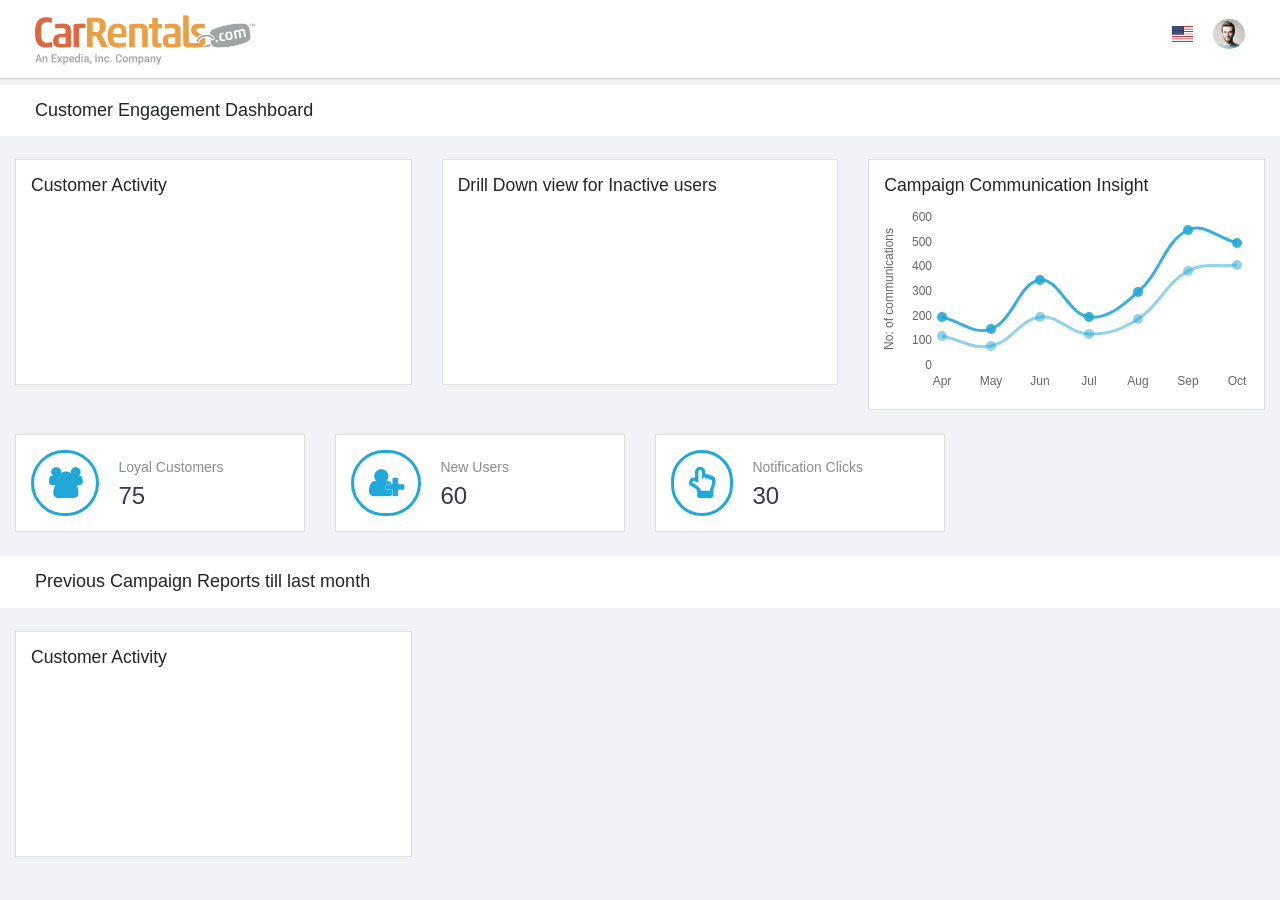
<file: index.html>
<!doctype html>
<!--[if lt IE 7]>      <html class="no-js lt-ie9 lt-ie8 lt-ie7" lang=""> <![endif]-->
<!--[if IE 7]>         <html class="no-js lt-ie9 lt-ie8" lang=""> <![endif]-->
<!--[if IE 8]>         <html class="no-js lt-ie9" lang=""> <![endif]-->
<!--[if gt IE 8]><!--> <html class="no-js" lang=""> <!--<![endif]-->
<head>
    <meta charset="utf-8">
    <meta http-equiv="X-UA-Compatible" content="IE=edge">
    <title>Customer Engagement Dashboard</title>
    <meta name="description" content="Customer Retention - HTML5 Admin Template">
    <meta name="viewport" content="width=device-width, initial-scale=1">

    <link rel="apple-touch-icon" href="apple-icon.png">
    <link rel="shortcut icon" href="favicon.ico">

    <link rel="stylesheet" href="assets/css/normalize.css">
    <link rel="stylesheet" href="assets/css/bootstrap.min.css">
    <link rel="stylesheet" href="assets/css/font-awesome.min.css">
    <link rel="stylesheet" href="assets/css/themify-icons.css">
    <link rel="stylesheet" href="assets/css/flag-icon.min.css">
    <link rel="stylesheet" href="assets/css/cs-skin-elastic.css">
    <!-- <link rel="stylesheet" href="assets/css/bootstrap-select.less"> -->
    <link rel="stylesheet" href="assets/scss/style.css">

    <link href='https://fonts.googleapis.com/css?family=Open+Sans:400,600,700,800' rel='stylesheet' type='text/css'>

    <!-- <script type="text/javascript" src="https://cdn.jsdelivr.net/html5shiv/3.7.3/html5shiv.min.js"></script> -->

</head>
<body>
        <!-- Left Panel -->

    <aside id="left-panel" class="left-panel" style="display: none;">
        <nav class="navbar navbar-expand-sm navbar-default">

            <div class="navbar-header">
                <button class="navbar-toggler" type="button" data-toggle="collapse" data-target="#main-menu" aria-controls="main-menu" aria-expanded="false" aria-label="Toggle navigation">
                    <i class="fa fa-bars"></i>
                </button>
                <a class="navbar-brand" href="./"><img src="images/logo.png" alt="Logo"></a>
                <a class="navbar-brand hidden" href="./"><img src="images/logo2.png" alt="Logo"></a>
            </div>

            <div id="main-menu" class="main-menu collapse navbar-collapse">
                <ul class="nav navbar-nav">
                    <li>
                        <a href="index.html"> <i class="menu-icon fa fa-dashboard"></i>Customer Engagement Dashboard </a>
                    </li>
                    <li>
                        <a href="campaign.html"><i class="menu-icon ti-email"></i> Campaign</a>
                    </li>
                </ul>
            </div><!-- /.navbar-collapse -->
        </nav>
    </aside><!-- /#left-panel -->

    <!-- Left Panel -->

    <!-- Right Panel -->

    <div id="right-panel" class="right-panel">

        <!-- Header-->
        <header id="header" class="header">

            <div class="header-menu">

                <div class="col-sm-7">
                    <div class="header-left">
                        <a class="" href="./"><img src="images/cr-logo-571ebd53ad3f7f5a66f25d8dfbd4c9707387a277bc5df0ae1a150627d643515d.png" width=220 alt="Logo"></a>
                    </div>
                </div>

                <div class="col-sm-5">
                    <div class="user-area dropdown float-right">
                        <a href="#" class="dropdown-toggle" data-toggle="dropdown" aria-haspopup="true" aria-expanded="false">
                            <img class="user-avatar rounded-circle" src="images/admin.jpg" alt="User Avatar">
                        </a>

                        <div class="user-menu dropdown-menu">
                                <a class="nav-link" href="#"><i class="fa fa- user"></i>My Profile</a>

                                <a class="nav-link" href="#"><i class="fa fa- user"></i>Notifications <span class="count">13</span></a>

                                <a class="nav-link" href="#"><i class="fa fa -cog"></i>Settings</a>

                                <a class="nav-link" href="#"><i class="fa fa-power -off"></i>Logout</a>
                        </div>
                    </div>

                    <div class="language-select dropdown" id="language-select">
                        <a class="dropdown-toggle" href="#" data-toggle="dropdown"  id="language" aria-haspopup="true" aria-expanded="true">
                            <i class="flag-icon flag-icon-us"></i>
                        </a>
                        <div class="dropdown-menu" aria-labelledby="language" >
                            <div class="dropdown-item">
                                <span class="flag-icon flag-icon-fr"></span>
                            </div>
                            <div class="dropdown-item">
                                <i class="flag-icon flag-icon-es"></i>
                            </div>
                            <div class="dropdown-item">
                                <i class="flag-icon flag-icon-us"></i>
                            </div>
                            <div class="dropdown-item">
                                <i class="flag-icon flag-icon-it"></i>
                            </div>
                        </div>
                    </div>

                </div>
            </div>

        </header><!-- /header -->
        <!-- Header-->

        <div class="breadcrumbs">
            <div class="col-sm-4">
                <div class="page-header float-left">
                    <div class="page-title">
                        <h1>Customer Engagement Dashboard</h1>
                    </div>
                </div>
            </div>
            <div class="col-sm-8" style="display: none;">
                <div class="page-header float-right">
                    <div class="page-title">
                        <ol class="breadcrumb text-right">
                            <li><a href="#">Dashboard</a></li>
                            <li><a href="#">Charts</a></li>
                            <li class="active">Chartjs</li>
                        </ol>
                    </div>
                </div>
            </div>
        </div>

        <div class="content mt-3">
            <div class="animated fadeIn">
                <div class="row">

                    <div class="col-lg-4">
                        <div class="card">
                            <div class="card-body">
                                <h4 class="mb-3">Customer Activity </h4>
                                <canvas id="pieChart"></canvas>
                            </div>
                        </div>
                    </div>

                    <div class="col-lg-4">
                        <div class="card">
                            <div class="card-body">
                                <h4 class="mb-3">Drill Down view for Inactive users </h4>
                                <canvas id="doughutChart" data-toggle="popover" data-container="body"></canvas>
                            </div>
                        </div>
                    </div>
                    
                    <div class="col-lg-4">
                        <div class="card">
                            <div class="card-body">
                                <h4 class="mb-3">Campaign Communication Insight </h4>
                                <canvas id="lineChart"></canvas>
                            </div>
                        </div>
                    </div>

                    <div class="col-sm-3 col-lg-3">
                        <div class="card">
                            <div class="card-body">
                                <div class="stat-widget-one">
                                    <div class="stat-icon dib"><i class="fa fa-users" style="color: #20a8d8;"></i></div>
                                    <div class="stat-content dib">
                                        <div class="stat-text">Loyal Customers</div>
                                        <div class="stat-digit" ><span class="count" id="loyalCustomerCount">75</span></div>
                                    </div>
                                </div>
                            </div>
                        </div>
                    </div>

                    <div class="col-sm-3 col-lg-3">
                        <div class="card">
                            <div class="card-body">
                                <div class="stat-widget-one">
                                    <div class="stat-icon dib"><i class="fa fa-user-plus" style="color: #20a8d8;"></i></div>
                                    <div class="stat-content dib">
                                        <div class="stat-text">New Users</div>
                                        <div class="stat-digit" id="newUserCount"><span class="count">60</span></div>
                                    </div>
                                </div>
                            </div>
                        </div>
                    </div>

                    <div class="col-sm-3 col-lg-3">
                            <div class="card">
                                <div class="card-body">
                                    <div class="stat-widget-one">
                                        <div class="stat-icon dib"><i class="fa fa-hand-o-up" style="color: #20a8d8;"></i></div>
                                        <div class="stat-content dib">
                                            <div class="stat-text">Notification Clicks</div>
                                            <div class="stat-digit" id="newUserCount"><span class="count">30</span></div>
                                        </div>
                                    </div>
                                </div>
                            </div>
                        </div>

                </div>

            </div><!-- .animated -->
        </div><!-- .content -->

        <div class="breadcrumbs">
            <div class="col-sm-6">
                <div class="page-header float-left">
                    <div class="page-title">
                        <h1>Previous Campaign Reports till last month</h1>
                    </div>
                </div>
            </div>
        </div>
        
        <div class="content mt-3">
            <div class="animated fadeIn">
                <div class="row">
                    
                    <div class="col-lg-4">
                        <div class="card">
                            <div class="card-body">
                                <h4 class="mb-3">Customer Activity </h4>
                                <canvas id="pieChartForCampaignResult"></canvas>
                            </div>
                        </div>
                    </div>

                    <div class="col-lg-4 singel-bar-chart-wrapper">
                        <div class="card">
                            <div class="card-body" id="drillDownGraph">
                                <h4 class="mb-3">Detailed Result </h4>
                                <canvas id="singelBarChart"></canvas>
                            </div>
                        </div>
                    </div>

                </div>
            </div><!-- .animated -->
        </div><!-- .content -->


    </div><!-- /#right-panel -->

    <!-- Right Panel -->


    <script src="assets/js/vendor/jquery-2.1.4.min.js"></script>
    <script src="assets/js/popper.min.js"></script>
    <script src="assets/js/plugins.js"></script>
    <script src="assets/js/main.js"></script>
        <!--  Chart js -->
    <script src="assets/js/lib/chart-js/Chart.bundle.js"></script>
    <script src="assets/js/lib/chart-js/chartjs-init.js"></script>
    <!-- <script src="assets/js/widgets.js"></script> -->

</body>
</html>
</file>
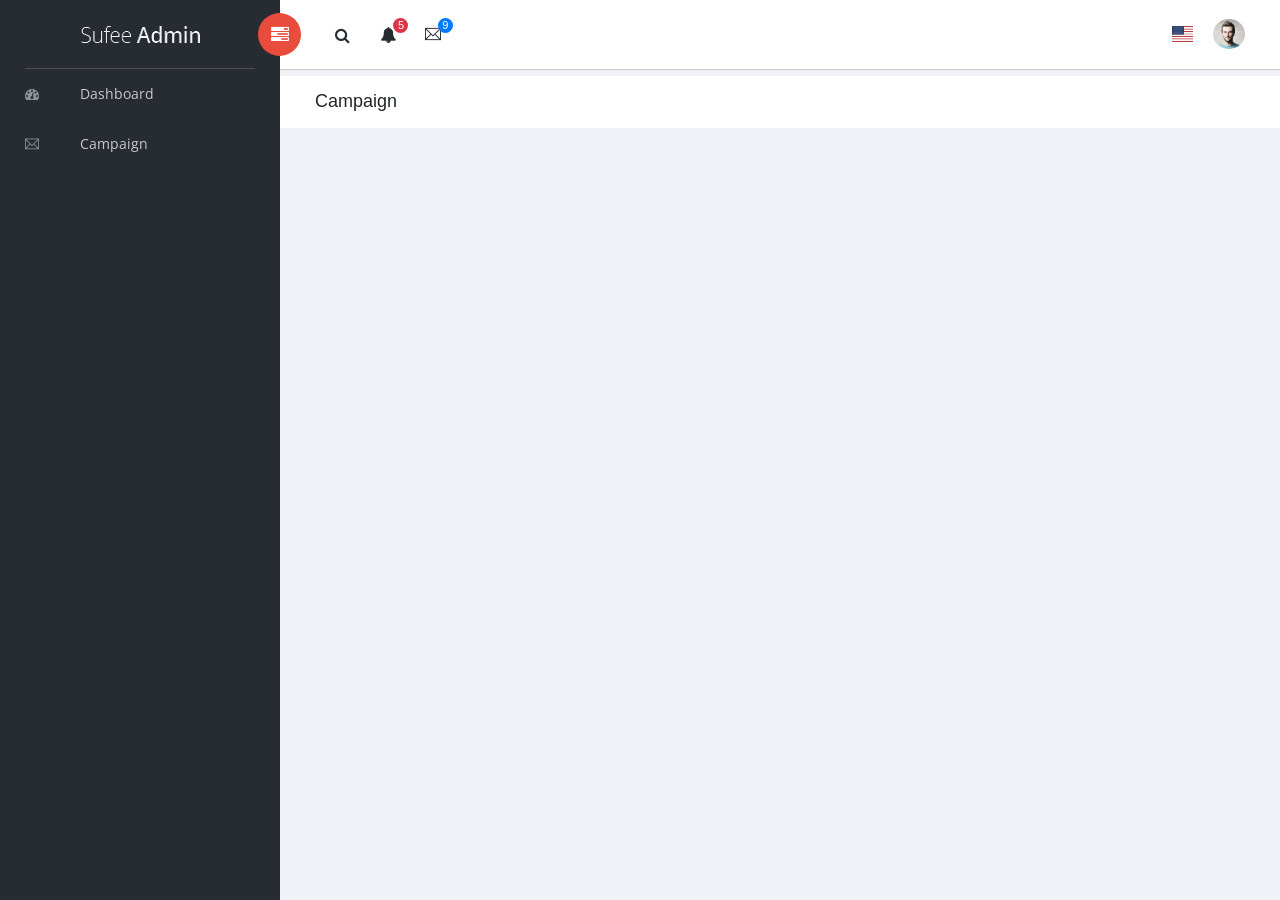
<file: campaign.html>
<!doctype html>
<!--[if lt IE 7]>      <html class="no-js lt-ie9 lt-ie8 lt-ie7" lang=""> <![endif]-->
<!--[if IE 7]>         <html class="no-js lt-ie9 lt-ie8" lang=""> <![endif]-->
<!--[if IE 8]>         <html class="no-js lt-ie9" lang=""> <![endif]-->
<!--[if gt IE 8]><!--> <html class="no-js" lang=""> <!--<![endif]-->
<head>
    <meta charset="utf-8">
    <meta http-equiv="X-UA-Compatible" content="IE=edge">
    <title>Customer Retention Dashboard</title>
    <meta name="description" content="Customer Retention - HTML5 Admin Template">
    <meta name="viewport" content="width=device-width, initial-scale=1">

    <link rel="apple-touch-icon" href="apple-icon.png">
    <link rel="shortcut icon" href="favicon.ico">

    <link rel="stylesheet" href="assets/css/normalize.css">
    <link rel="stylesheet" href="assets/css/bootstrap.min.css">
    <link rel="stylesheet" href="assets/css/font-awesome.min.css">
    <link rel="stylesheet" href="assets/css/themify-icons.css">
    <link rel="stylesheet" href="assets/css/flag-icon.min.css">
    <link rel="stylesheet" href="assets/css/cs-skin-elastic.css">
    <!-- <link rel="stylesheet" href="assets/css/bootstrap-select.less"> -->
    <link rel="stylesheet" href="assets/scss/style.css">

    <link href='https://fonts.googleapis.com/css?family=Open+Sans:400,600,700,800' rel='stylesheet' type='text/css'>

    <!-- <script type="text/javascript" src="https://cdn.jsdelivr.net/html5shiv/3.7.3/html5shiv.min.js"></script> -->

</head>
<body>
        <!-- Left Panel -->

    <aside id="left-panel" class="left-panel">
        <nav class="navbar navbar-expand-sm navbar-default">

            <div class="navbar-header">
                <button class="navbar-toggler" type="button" data-toggle="collapse" data-target="#main-menu" aria-controls="main-menu" aria-expanded="false" aria-label="Toggle navigation">
                    <i class="fa fa-bars"></i>
                </button>
                <a class="navbar-brand" href="./"><img src="images/logo.png" alt="Logo"></a>
                <a class="navbar-brand hidden" href="./"><img src="images/logo2.png" alt="Logo"></a>
            </div>

            <div id="main-menu" class="main-menu collapse navbar-collapse">
                <ul class="nav navbar-nav">
                    <li>
                        <a href="index.html"> <i class="menu-icon fa fa-dashboard"></i>Dashboard </a>
                    </li>
                    <li>
                        <a href="campaign.html"><i class="menu-icon ti-email"></i> Campaign</a>
                    </li>
                </ul>
            </div><!-- /.navbar-collapse -->
        </nav>
    </aside><!-- /#left-panel -->

    <!-- Left Panel -->

    <!-- Right Panel -->

    <div id="right-panel" class="right-panel">

        <!-- Header-->
        <header id="header" class="header">

            <div class="header-menu">

                <div class="col-sm-7">
                    <a id="menuToggle" class="menutoggle pull-left"><i class="fa fa fa-tasks"></i></a>
                    <div class="header-left">
                        <button class="search-trigger"><i class="fa fa-search"></i></button>
                        <div class="form-inline">
                            <form class="search-form">
                                <input class="form-control mr-sm-2" type="text" placeholder="Search ..." aria-label="Search">
                                <button class="search-close" type="submit"><i class="fa fa-close"></i></button>
                            </form>
                        </div>

                        <div class="dropdown for-notification">
                          <button class="btn btn-secondary dropdown-toggle" type="button" id="notification" data-toggle="dropdown" aria-haspopup="true" aria-expanded="false">
                            <i class="fa fa-bell"></i>
                            <span class="count bg-danger">5</span>
                          </button>
                          <div class="dropdown-menu" aria-labelledby="notification">
                            <p class="red">You have 3 Notification</p>
                            <a class="dropdown-item media bg-flat-color-1" href="#">
                                <i class="fa fa-check"></i>
                                <p>Server #1 overloaded.</p>
                            </a>
                            <a class="dropdown-item media bg-flat-color-4" href="#">
                                <i class="fa fa-info"></i>
                                <p>Server #2 overloaded.</p>
                            </a>
                            <a class="dropdown-item media bg-flat-color-5" href="#">
                                <i class="fa fa-warning"></i>
                                <p>Server #3 overloaded.</p>
                            </a>
                          </div>
                        </div>

                        <div class="dropdown for-message">
                          <button class="btn btn-secondary dropdown-toggle" type="button"
                                id="message"
                                data-toggle="dropdown" aria-haspopup="true" aria-expanded="false">
                            <i class="ti-email"></i>
                            <span class="count bg-primary">9</span>
                          </button>
                          <div class="dropdown-menu" aria-labelledby="message">
                            <p class="red">You have 4 Mails</p>
                            <a class="dropdown-item media bg-flat-color-1" href="#">
                                <span class="photo media-left"><img alt="avatar" src="images/avatar/1.jpg"></span>
                                <span class="message media-body">
                                    <span class="name float-left">Jonathan Smith</span>
                                    <span class="time float-right">Just now</span>
                                        <p>Hello, this is an example msg</p>
                                </span>
                            </a>
                            <a class="dropdown-item media bg-flat-color-4" href="#">
                                <span class="photo media-left"><img alt="avatar" src="images/avatar/2.jpg"></span>
                                <span class="message media-body">
                                    <span class="name float-left">Jack Sanders</span>
                                    <span class="time float-right">5 minutes ago</span>
                                        <p>Lorem ipsum dolor sit amet, consectetur</p>
                                </span>
                            </a>
                            <a class="dropdown-item media bg-flat-color-5" href="#">
                                <span class="photo media-left"><img alt="avatar" src="images/avatar/3.jpg"></span>
                                <span class="message media-body">
                                    <span class="name float-left">Cheryl Wheeler</span>
                                    <span class="time float-right">10 minutes ago</span>
                                        <p>Hello, this is an example msg</p>
                                </span>
                            </a>
                            <a class="dropdown-item media bg-flat-color-3" href="#">
                                <span class="photo media-left"><img alt="avatar" src="images/avatar/4.jpg"></span>
                                <span class="message media-body">
                                    <span class="name float-left">Rachel Santos</span>
                                    <span class="time float-right">15 minutes ago</span>
                                        <p>Lorem ipsum dolor sit amet, consectetur</p>
                                </span>
                            </a>
                          </div>
                        </div>
                    </div>
                </div>

                <div class="col-sm-5">
                    <div class="user-area dropdown float-right">
                        <a href="#" class="dropdown-toggle" data-toggle="dropdown" aria-haspopup="true" aria-expanded="false">
                            <img class="user-avatar rounded-circle" src="images/admin.jpg" alt="User Avatar">
                        </a>

                        <div class="user-menu dropdown-menu">
                                <a class="nav-link" href="#"><i class="fa fa- user"></i>My Profile</a>

                                <a class="nav-link" href="#"><i class="fa fa- user"></i>Notifications <span class="count">13</span></a>

                                <a class="nav-link" href="#"><i class="fa fa -cog"></i>Settings</a>

                                <a class="nav-link" href="#"><i class="fa fa-power -off"></i>Logout</a>
                        </div>
                    </div>

                    <div class="language-select dropdown" id="language-select">
                        <a class="dropdown-toggle" href="#" data-toggle="dropdown"  id="language" aria-haspopup="true" aria-expanded="true">
                            <i class="flag-icon flag-icon-us"></i>
                        </a>
                        <div class="dropdown-menu" aria-labelledby="language" >
                            <div class="dropdown-item">
                                <span class="flag-icon flag-icon-fr"></span>
                            </div>
                            <div class="dropdown-item">
                                <i class="flag-icon flag-icon-es"></i>
                            </div>
                            <div class="dropdown-item">
                                <i class="flag-icon flag-icon-us"></i>
                            </div>
                            <div class="dropdown-item">
                                <i class="flag-icon flag-icon-it"></i>
                            </div>
                        </div>
                    </div>

                </div>
            </div>

        </header><!-- /header -->
        <!-- Header-->

        <div class="breadcrumbs">
            <div class="col-sm-4">
                <div class="page-header float-left">
                    <div class="page-title">
                        <h1>Campaign</h1>
                    </div>
                </div>
            </div>
            <div class="col-sm-8" style="display: none;">
                <div class="page-header float-right">
                    <div class="page-title">
                        <ol class="breadcrumb text-right">
                            <li><a href="#">Dashboard</a></li>
                            <li><a href="#">Charts</a></li>
                            <li class="active">Chartjs</li>
                        </ol>
                    </div>
                </div>
            </div>
        </div>


    </div><!-- /#right-panel -->

    <!-- Right Panel -->


    <script src="assets/js/vendor/jquery-2.1.4.min.js"></script>
    <script src="assets/js/popper.min.js"></script>
    <script src="assets/js/plugins.js"></script>
    <script src="assets/js/main.js"></script>
        <!--  Chart js -->
    <script src="assets/js/lib/chart-js/Chart.bundle.js"></script>
    <script src="assets/js/lib/chart-js/chartjs-init.js"></script>

</body>
</html>
</file>
<file: assets/css/themify-icons.css>
@font-face {
	font-family: 'themify';
	src:url('../fonts/themify.eot?-fvbane');
	src:url('../fonts/themify.eot?#iefix-fvbane') format('embedded-opentype'),
		url('../fonts/themify.woff?-fvbane') format('woff'),
		url('../fonts/themify.ttf?-fvbane') format('truetype'),
		url('../fonts/themify.svg?-fvbane#themify') format('svg');
	font-weight: normal;
	font-style: normal;
}

[class^="ti-"], [class*=" ti-"] {
	font-family: 'themify';
	speak: none;
	font-style: normal;
	font-weight: normal;
	font-variant: normal;
	text-transform: none;
	line-height: 1;

	/* Better Font Rendering =========== */
	-webkit-font-smoothing: antialiased;
	-moz-osx-font-smoothing: grayscale;
}

.ti-wand:before {
	content: "\e600";
}
.ti-volume:before {
	content: "\e601";
}
.ti-user:before {
	content: "\e602";
}
.ti-unlock:before {
	content: "\e603";
}
.ti-unlink:before {
	content: "\e604";
}
.ti-trash:before {
	content: "\e605";
}
.ti-thought:before {
	content: "\e606";
}
.ti-target:before {
	content: "\e607";
}
.ti-tag:before {
	content: "\e608";
}
.ti-tablet:before {
	content: "\e609";
}
.ti-star:before {
	content: "\e60a";
}
.ti-spray:before {
	content: "\e60b";
}
.ti-signal:before {
	content: "\e60c";
}
.ti-shopping-cart:before {
	content: "\e60d";
}
.ti-shopping-cart-full:before {
	content: "\e60e";
}
.ti-settings:before {
	content: "\e60f";
}
.ti-search:before {
	content: "\e610";
}
.ti-zoom-in:before {
	content: "\e611";
}
.ti-zoom-out:before {
	content: "\e612";
}
.ti-cut:before {
	content: "\e613";
}
.ti-ruler:before {
	content: "\e614";
}
.ti-ruler-pencil:before {
	content: "\e615";
}
.ti-ruler-alt:before {
	content: "\e616";
}
.ti-bookmark:before {
	content: "\e617";
}
.ti-bookmark-alt:before {
	content: "\e618";
}
.ti-reload:before {
	content: "\e619";
}
.ti-plus:before {
	content: "\e61a";
}
.ti-pin:before {
	content: "\e61b";
}
.ti-pencil:before {
	content: "\e61c";
}
.ti-pencil-alt:before {
	content: "\e61d";
}
.ti-paint-roller:before {
	content: "\e61e";
}
.ti-paint-bucket:before {
	content: "\e61f";
}
.ti-na:before {
	content: "\e620";
}
.ti-mobile:before {
	content: "\e621";
}
.ti-minus:before {
	content: "\e622";
}
.ti-medall:before {
	content: "\e623";
}
.ti-medall-alt:before {
	content: "\e624";
}
.ti-marker:before {
	content: "\e625";
}
.ti-marker-alt:before {
	content: "\e626";
}
.ti-arrow-up:before {
	content: "\e627";
}
.ti-arrow-right:before {
	content: "\e628";
}
.ti-arrow-left:before {
	content: "\e629";
}
.ti-arrow-down:before {
	content: "\e62a";
}
.ti-lock:before {
	content: "\e62b";
}
.ti-location-arrow:before {
	content: "\e62c";
}
.ti-link:before {
	content: "\e62d";
}
.ti-layout:before {
	content: "\e62e";
}
.ti-layers:before {
	content: "\e62f";
}
.ti-layers-alt:before {
	content: "\e630";
}
.ti-key:before {
	content: "\e631";
}
.ti-import:before {
	content: "\e632";
}
.ti-image:before {
	content: "\e633";
}
.ti-heart:before {
	content: "\e634";
}
.ti-heart-broken:before {
	content: "\e635";
}
.ti-hand-stop:before {
	content: "\e636";
}
.ti-hand-open:before {
	content: "\e637";
}
.ti-hand-drag:before {
	content: "\e638";
}
.ti-folder:before {
	content: "\e639";
}
.ti-flag:before {
	content: "\e63a";
}
.ti-flag-alt:before {
	content: "\e63b";
}
.ti-flag-alt-2:before {
	content: "\e63c";
}
.ti-eye:before {
	content: "\e63d";
}
.ti-export:before {
	content: "\e63e";
}
.ti-exchange-vertical:before {
	content: "\e63f";
}
.ti-desktop:before {
	content: "\e640";
}
.ti-cup:before {
	content: "\e641";
}
.ti-crown:before {
	content: "\e642";
}
.ti-comments:before {
	content: "\e643";
}
.ti-comment:before {
	content: "\e644";
}
.ti-comment-alt:before {
	content: "\e645";
}
.ti-close:before {
	content: "\e646";
}
.ti-clip:before {
	content: "\e647";
}
.ti-angle-up:before {
	content: "\e648";
}
.ti-angle-right:before {
	content: "\e649";
}
.ti-angle-left:before {
	content: "\e64a";
}
.ti-angle-down:before {
	content: "\e64b";
}
.ti-check:before {
	content: "\e64c";
}
.ti-check-box:before {
	content: "\e64d";
}
.ti-camera:before {
	content: "\e64e";
}
.ti-announcement:before {
	content: "\e64f";
}
.ti-brush:before {
	content: "\e650";
}
.ti-briefcase:before {
	content: "\e651";
}
.ti-bolt:before {
	content: "\e652";
}
.ti-bolt-alt:before {
	content: "\e653";
}
.ti-blackboard:before {
	content: "\e654";
}
.ti-bag:before {
	content: "\e655";
}
.ti-move:before {
	content: "\e656";
}
.ti-arrows-vertical:before {
	content: "\e657";
}
.ti-arrows-horizontal:before {
	content: "\e658";
}
.ti-fullscreen:before {
	content: "\e659";
}
.ti-arrow-top-right:before {
	content: "\e65a";
}
.ti-arrow-top-left:before {
	content: "\e65b";
}
.ti-arrow-circle-up:before {
	content: "\e65c";
}
.ti-arrow-circle-right:before {
	content: "\e65d";
}
.ti-arrow-circle-left:before {
	content: "\e65e";
}
.ti-arrow-circle-down:before {
	content: "\e65f";
}
.ti-angle-double-up:before {
	content: "\e660";
}
.ti-angle-double-right:before {
	content: "\e661";
}
.ti-angle-double-left:before {
	content: "\e662";
}
.ti-angle-double-down:before {
	content: "\e663";
}
.ti-zip:before {
	content: "\e664";
}
.ti-world:before {
	content: "\e665";
}
.ti-wheelchair:before {
	content: "\e666";
}
.ti-view-list:before {
	content: "\e667";
}
.ti-view-list-alt:before {
	content: "\e668";
}
.ti-view-grid:before {
	content: "\e669";
}
.ti-uppercase:before {
	content: "\e66a";
}
.ti-upload:before {
	content: "\e66b";
}
.ti-underline:before {
	content: "\e66c";
}
.ti-truck:before {
	content: "\e66d";
}
.ti-timer:before {
	content: "\e66e";
}
.ti-ticket:before {
	content: "\e66f";
}
.ti-thumb-up:before {
	content: "\e670";
}
.ti-thumb-down:before {
	content: "\e671";
}
.ti-text:before {
	content: "\e672";
}
.ti-stats-up:before {
	content: "\e673";
}
.ti-stats-down:before {
	content: "\e674";
}
.ti-split-v:before {
	content: "\e675";
}
.ti-split-h:before {
	content: "\e676";
}
.ti-smallcap:before {
	content: "\e677";
}
.ti-shine:before {
	content: "\e678";
}
.ti-shift-right:before {
	content: "\e679";
}
.ti-shift-left:before {
	content: "\e67a";
}
.ti-shield:before {
	content: "\e67b";
}
.ti-notepad:before {
	content: "\e67c";
}
.ti-server:before {
	content: "\e67d";
}
.ti-quote-right:before {
	content: "\e67e";
}
.ti-quote-left:before {
	content: "\e67f";
}
.ti-pulse:before {
	content: "\e680";
}
.ti-printer:before {
	content: "\e681";
}
.ti-power-off:before {
	content: "\e682";
}
.ti-plug:before {
	content: "\e683";
}
.ti-pie-chart:before {
	content: "\e684";
}
.ti-paragraph:before {
	content: "\e685";
}
.ti-panel:before {
	content: "\e686";
}
.ti-package:before {
	content: "\e687";
}
.ti-music:before {
	content: "\e688";
}
.ti-music-alt:before {
	content: "\e689";
}
.ti-mouse:before {
	content: "\e68a";
}
.ti-mouse-alt:before {
	content: "\e68b";
}
.ti-money:before {
	content: "\e68c";
}
.ti-microphone:before {
	content: "\e68d";
}
.ti-menu:before {
	content: "\e68e";
}
.ti-menu-alt:before {
	content: "\e68f";
}
.ti-map:before {
	content: "\e690";
}
.ti-map-alt:before {
	content: "\e691";
}
.ti-loop:before {
	content: "\e692";
}
.ti-location-pin:before {
	content: "\e693";
}
.ti-list:before {
	content: "\e694";
}
.ti-light-bulb:before {
	content: "\e695";
}
.ti-Italic:before {
	content: "\e696";
}
.ti-info:before {
	content: "\e697";
}
.ti-infinite:before {
	content: "\e698";
}
.ti-id-badge:before {
	content: "\e699";
}
.ti-hummer:before {
	content: "\e69a";
}
.ti-home:before {
	content: "\e69b";
}
.ti-help:before {
	content: "\e69c";
}
.ti-headphone:before {
	content: "\e69d";
}
.ti-harddrives:before {
	content: "\e69e";
}
.ti-harddrive:before {
	content: "\e69f";
}
.ti-gift:before {
	content: "\e6a0";
}
.ti-game:before {
	content: "\e6a1";
}
.ti-filter:before {
	content: "\e6a2";
}
.ti-files:before {
	content: "\e6a3";
}
.ti-file:before {
	content: "\e6a4";
}
.ti-eraser:before {
	content: "\e6a5";
}
.ti-envelope:before {
	content: "\e6a6";
}
.ti-download:before {
	content: "\e6a7";
}
.ti-direction:before {
	content: "\e6a8";
}
.ti-direction-alt:before {
	content: "\e6a9";
}
.ti-dashboard:before {
	content: "\e6aa";
}
.ti-control-stop:before {
	content: "\e6ab";
}
.ti-control-shuffle:before {
	content: "\e6ac";
}
.ti-control-play:before {
	content: "\e6ad";
}
.ti-control-pause:before {
	content: "\e6ae";
}
.ti-control-forward:before {
	content: "\e6af";
}
.ti-control-backward:before {
	content: "\e6b0";
}
.ti-cloud:before {
	content: "\e6b1";
}
.ti-cloud-up:before {
	content: "\e6b2";
}
.ti-cloud-down:before {
	content: "\e6b3";
}
.ti-clipboard:before {
	content: "\e6b4";
}
.ti-car:before {
	content: "\e6b5";
}
.ti-calendar:before {
	content: "\e6b6";
}
.ti-book:before {
	content: "\e6b7";
}
.ti-bell:before {
	content: "\e6b8";
}
.ti-basketball:before {
	content: "\e6b9";
}
.ti-bar-chart:before {
	content: "\e6ba";
}
.ti-bar-chart-alt:before {
	content: "\e6bb";
}
.ti-back-right:before {
	content: "\e6bc";
}
.ti-back-left:before {
	content: "\e6bd";
}
.ti-arrows-corner:before {
	content: "\e6be";
}
.ti-archive:before {
	content: "\e6bf";
}
.ti-anchor:before {
	content: "\e6c0";
}
.ti-align-right:before {
	content: "\e6c1";
}
.ti-align-left:before {
	content: "\e6c2";
}
.ti-align-justify:before {
	content: "\e6c3";
}
.ti-align-center:before {
	content: "\e6c4";
}
.ti-alert:before {
	content: "\e6c5";
}
.ti-alarm-clock:before {
	content: "\e6c6";
}
.ti-agenda:before {
	content: "\e6c7";
}
.ti-write:before {
	content: "\e6c8";
}
.ti-window:before {
	content: "\e6c9";
}
.ti-widgetized:before {
	content: "\e6ca";
}
.ti-widget:before {
	content: "\e6cb";
}
.ti-widget-alt:before {
	content: "\e6cc";
}
.ti-wallet:before {
	content: "\e6cd";
}
.ti-video-clapper:before {
	content: "\e6ce";
}
.ti-video-camera:before {
	content: "\e6cf";
}
.ti-vector:before {
	content: "\e6d0";
}
.ti-themify-logo:before {
	content: "\e6d1";
}
.ti-themify-favicon:before {
	content: "\e6d2";
}
.ti-themify-favicon-alt:before {
	content: "\e6d3";
}
.ti-support:before {
	content: "\e6d4";
}
.ti-stamp:before {
	content: "\e6d5";
}
.ti-split-v-alt:before {
	content: "\e6d6";
}
.ti-slice:before {
	content: "\e6d7";
}
.ti-shortcode:before {
	content: "\e6d8";
}
.ti-shift-right-alt:before {
	content: "\e6d9";
}
.ti-shift-left-alt:before {
	content: "\e6da";
}
.ti-ruler-alt-2:before {
	content: "\e6db";
}
.ti-receipt:before {
	content: "\e6dc";
}
.ti-pin2:before {
	content: "\e6dd";
}
.ti-pin-alt:before {
	content: "\e6de";
}
.ti-pencil-alt2:before {
	content: "\e6df";
}
.ti-palette:before {
	content: "\e6e0";
}
.ti-more:before {
	content: "\e6e1";
}
.ti-more-alt:before {
	content: "\e6e2";
}
.ti-microphone-alt:before {
	content: "\e6e3";
}
.ti-magnet:before {
	content: "\e6e4";
}
.ti-line-double:before {
	content: "\e6e5";
}
.ti-line-dotted:before {
	content: "\e6e6";
}
.ti-line-dashed:before {
	content: "\e6e7";
}
.ti-layout-width-full:before {
	content: "\e6e8";
}
.ti-layout-width-default:before {
	content: "\e6e9";
}
.ti-layout-width-default-alt:before {
	content: "\e6ea";
}
.ti-layout-tab:before {
	content: "\e6eb";
}
.ti-layout-tab-window:before {
	content: "\e6ec";
}
.ti-layout-tab-v:before {
	content: "\e6ed";
}
.ti-layout-tab-min:before {
	content: "\e6ee";
}
.ti-layout-slider:before {
	content: "\e6ef";
}
.ti-layout-slider-alt:before {
	content: "\e6f0";
}
.ti-layout-sidebar-right:before {
	content: "\e6f1";
}
.ti-layout-sidebar-none:before {
	content: "\e6f2";
}
.ti-layout-sidebar-left:before {
	content: "\e6f3";
}
.ti-layout-placeholder:before {
	content: "\e6f4";
}
.ti-layout-menu:before {
	content: "\e6f5";
}
.ti-layout-menu-v:before {
	content: "\e6f6";
}
.ti-layout-menu-separated:before {
	content: "\e6f7";
}
.ti-layout-menu-full:before {
	content: "\e6f8";
}
.ti-layout-media-right-alt:before {
	content: "\e6f9";
}
.ti-layout-media-right:before {
	content: "\e6fa";
}
.ti-layout-media-overlay:before {
	content: "\e6fb";
}
.ti-layout-media-overlay-alt:before {
	content: "\e6fc";
}
.ti-layout-media-overlay-alt-2:before {
	content: "\e6fd";
}
.ti-layout-media-left-alt:before {
	content: "\e6fe";
}
.ti-layout-media-left:before {
	content: "\e6ff";
}
.ti-layout-media-center-alt:before {
	content: "\e700";
}
.ti-layout-media-center:before {
	content: "\e701";
}
.ti-layout-list-thumb:before {
	content: "\e702";
}
.ti-layout-list-thumb-alt:before {
	content: "\e703";
}
.ti-layout-list-post:before {
	content: "\e704";
}
.ti-layout-list-large-image:before {
	content: "\e705";
}
.ti-layout-line-solid:before {
	content: "\e706";
}
.ti-layout-grid4:before {
	content: "\e707";
}
.ti-layout-grid3:before {
	content: "\e708";
}
.ti-layout-grid2:before {
	content: "\e709";
}
.ti-layout-grid2-thumb:before {
	content: "\e70a";
}
.ti-layout-cta-right:before {
	content: "\e70b";
}
.ti-layout-cta-left:before {
	content: "\e70c";
}
.ti-layout-cta-center:before {
	content: "\e70d";
}
.ti-layout-cta-btn-right:before {
	content: "\e70e";
}
.ti-layout-cta-btn-left:before {
	content: "\e70f";
}
.ti-layout-column4:before {
	content: "\e710";
}
.ti-layout-column3:before {
	content: "\e711";
}
.ti-layout-column2:before {
	content: "\e712";
}
.ti-layout-accordion-separated:before {
	content: "\e713";
}
.ti-layout-accordion-merged:before {
	content: "\e714";
}
.ti-layout-accordion-list:before {
	content: "\e715";
}
.ti-ink-pen:before {
	content: "\e716";
}
.ti-info-alt:before {
	content: "\e717";
}
.ti-help-alt:before {
	content: "\e718";
}
.ti-headphone-alt:before {
	content: "\e719";
}
.ti-hand-point-up:before {
	content: "\e71a";
}
.ti-hand-point-right:before {
	content: "\e71b";
}
.ti-hand-point-left:before {
	content: "\e71c";
}
.ti-hand-point-down:before {
	content: "\e71d";
}
.ti-gallery:before {
	content: "\e71e";
}
.ti-face-smile:before {
	content: "\e71f";
}
.ti-face-sad:before {
	content: "\e720";
}
.ti-credit-card:before {
	content: "\e721";
}
.ti-control-skip-forward:before {
	content: "\e722";
}
.ti-control-skip-backward:before {
	content: "\e723";
}
.ti-control-record:before {
	content: "\e724";
}
.ti-control-eject:before {
	content: "\e725";
}
.ti-comments-smiley:before {
	content: "\e726";
}
.ti-brush-alt:before {
	content: "\e727";
}
.ti-youtube:before {
	content: "\e728";
}
.ti-vimeo:before {
	content: "\e729";
}
.ti-twitter:before {
	content: "\e72a";
}
.ti-time:before {
	content: "\e72b";
}
.ti-tumblr:before {
	content: "\e72c";
}
.ti-skype:before {
	content: "\e72d";
}
.ti-share:before {
	content: "\e72e";
}
.ti-share-alt:before {
	content: "\e72f";
}
.ti-rocket:before {
	content: "\e730";
}
.ti-pinterest:before {
	content: "\e731";
}
.ti-new-window:before {
	content: "\e732";
}
.ti-microsoft:before {
	content: "\e733";
}
.ti-list-ol:before {
	content: "\e734";
}
.ti-linkedin:before {
	content: "\e735";
}
.ti-layout-sidebar-2:before {
	content: "\e736";
}
.ti-layout-grid4-alt:before {
	content: "\e737";
}
.ti-layout-grid3-alt:before {
	content: "\e738";
}
.ti-layout-grid2-alt:before {
	content: "\e739";
}
.ti-layout-column4-alt:before {
	content: "\e73a";
}
.ti-layout-column3-alt:before {
	content: "\e73b";
}
.ti-layout-column2-alt:before {
	content: "\e73c";
}
.ti-instagram:before {
	content: "\e73d";
}
.ti-google:before {
	content: "\e73e";
}
.ti-github:before {
	content: "\e73f";
}
.ti-flickr:before {
	content: "\e740";
}
.ti-facebook:before {
	content: "\e741";
}
.ti-dropbox:before {
	content: "\e742";
}
.ti-dribbble:before {
	content: "\e743";
}
.ti-apple:before {
	content: "\e744";
}
.ti-android:before {
	content: "\e745";
}
.ti-save:before {
	content: "\e746";
}
.ti-save-alt:before {
	content: "\e747";
}
.ti-yahoo:before {
	content: "\e748";
}
.ti-wordpress:before {
	content: "\e749";
}
.ti-vimeo-alt:before {
	content: "\e74a";
}
.ti-twitter-alt:before {
	content: "\e74b";
}
.ti-tumblr-alt:before {
	content: "\e74c";
}
.ti-trello:before {
	content: "\e74d";
}
.ti-stack-overflow:before {
	content: "\e74e";
}
.ti-soundcloud:before {
	content: "\e74f";
}
.ti-sharethis:before {
	content: "\e750";
}
.ti-sharethis-alt:before {
	content: "\e751";
}
.ti-reddit:before {
	content: "\e752";
}
.ti-pinterest-alt:before {
	content: "\e753";
}
.ti-microsoft-alt:before {
	content: "\e754";
}
.ti-linux:before {
	content: "\e755";
}
.ti-jsfiddle:before {
	content: "\e756";
}
.ti-joomla:before {
	content: "\e757";
}
.ti-html5:before {
	content: "\e758";
}
.ti-flickr-alt:before {
	content: "\e759";
}
.ti-email:before {
	content: "\e75a";
}
.ti-drupal:before {
	content: "\e75b";
}
.ti-dropbox-alt:before {
	content: "\e75c";
}
.ti-css3:before {
	content: "\e75d";
}
.ti-rss:before {
	content: "\e75e";
}
.ti-rss-alt:before {
	content: "\e75f";
}
</file>
<file: assets/css/cs-skin-elastic.css>
@font-face {
	font-family: 'icomoon';
	src:url('../fonts/icomoon/icomoon.eot?-rdnm34');
	src:url('../fonts/icomoon/icomoon.eot?#iefix-rdnm34') format('embedded-opentype'),
		url('../fonts/icomoon/icomoon.woff?-rdnm34') format('woff'),
		url('../fonts/icomoon/icomoon.ttf?-rdnm34') format('truetype'),
		url('../fonts/icomoon/icomoon.svg?-rdnm34#icomoon') format('svg');
	font-weight: normal;
	font-style: normal;
}

div.cs-skin-elastic {
	background: transparent;
	font-size: 1.5em;
	font-weight: 700;
	color: #5b8583;
}

@media screen and (max-width: 30em) {
	div.cs-skin-elastic { font-size: 1em; }
}

.cs-skin-elastic > span {
	background-color: #fff;
	z-index: 100;
}

.cs-skin-elastic > span::after {
	font-family: 'icomoon';
	content: '\e005';
	-webkit-backface-visibility: hidden;
	backface-visibility: hidden;
}

.cs-skin-elastic .cs-options {
	overflow: visible;
	background: transparent;
	opacity: 1;
	visibility: visible;
	padding-bottom: 1.25em;
	pointer-events: none;
}

.cs-skin-elastic.cs-active .cs-options {
	pointer-events: auto;
}

.cs-skin-elastic .cs-options > ul::before {
	content: '';
	position: absolute;
	width: 100%;
	height: 100%;
	left: 0;
	top: 0;
	-webkit-transform: scale3d(1,0,1);
	transform: scale3d(1,0,1);
	background: #fff;
	-webkit-transform-origin: 50% 0%;
	transform-origin: 50% 0%;
	-webkit-transition: -webkit-transform 0.3s;
	transition: transform 0.3s;
}

.cs-skin-elastic.cs-active .cs-options > ul::before {
	-webkit-transform: scale3d(1,1,1);
	transform: scale3d(1,1,1);
	-webkit-transition: none;
	transition: none;
	-webkit-animation: expand 0.6s ease-out;
  	animation: expand 0.6s ease-out;
}

.cs-skin-elastic .cs-options ul li {
	opacity: 0;
	-webkit-transform: translate3d(0,-25px,0);
	transform: translate3d(0,-25px,0);
	-webkit-transition: opacity 0.15s, -webkit-transform 0.15s;
	transition: opacity 0.15s, transform 0.15s;
}

.cs-skin-elastic.cs-active .cs-options ul li {
	-webkit-transform: translate3d(0,0,0);
	transform: translate3d(0,0,0);
	opacity: 1;
	-webkit-transition: none;
	transition: none;
	-webkit-animation: bounce 0.6s ease-out;
  	animation: bounce 0.6s ease-out;
}

/* Optional delays (problematic in IE 11/Win) */
/*
.cs-skin-elastic.cs-active .cs-options ul li:first-child {
	-webkit-animation-delay: 0.1s;
	animation-delay: 0.1s;
}

.cs-skin-elastic.cs-active .cs-options ul li:nth-child(2) {
	-webkit-animation-delay: 0.15s;
	animation-delay: 0.15s;
}

.cs-skin-elastic.cs-active .cs-options ul li:nth-child(3) {
	-webkit-animation-delay: 0.2s;
	animation-delay: 0.2s;
}

.cs-skin-elastic.cs-active .cs-options ul li:nth-child(4) {
	-webkit-animation-delay: 0.25s;
	animation-delay: 0.25s;
} 

/* with more items, more delays declarations are needed */


.cs-skin-elastic .cs-options span {
	background-repeat: no-repeat;
	background-position: 1.5em 50%;
	background-size: 2em auto;
	padding: 0.8em 1em 0.8em 4em;
}

.cs-skin-elastic .cs-options span:hover,
.cs-skin-elastic .cs-options li.cs-focus span,
.cs-skin-elastic .cs-options .cs-selected span {
	color: #1e4c4a;
}

.cs-skin-elastic .cs-options .cs-selected span::after {
	content: '';
}

.cs-skin-elastic .cs-options li.flag-france span {
	background-image: url(../img/france.svg);
}

.cs-skin-elastic .cs-options li.flag-brazil span {
	background-image: url(../img/brazil.svg);
}

.cs-skin-elastic .cs-options li.flag-safrica span {
	background-image: url(../img/south-africa.svg);
}

.cs-skin-elastic .cs-options li.flag-argentina span {
	background-image: url(../img/argentina.svg);
}

@-webkit-keyframes expand { 
	0% { -webkit-transform: scale3d(1,0,1); }
	25% { -webkit-transform: scale3d(1,1.2,1); }
	50% { -webkit-transform: scale3d(1,0.85,1); }
	75% { -webkit-transform: scale3d(1,1.05,1) }
	100% { -webkit-transform: scale3d(1,1,1); }
}

@keyframes expand { 
	0% { -webkit-transform: scale3d(1,0,1); transform: scale3d(1,0,1); }
	25% { -webkit-transform: scale3d(1,1.2,1); transform: scale3d(1,1.2,1); }
	50% { -webkit-transform: scale3d(1,0.85,1); transform: scale3d(1,0.85,1); }
	75% { -webkit-transform: scale3d(1,1.05,1); transform: scale3d(1,1.05,1); }
	100% { -webkit-transform: scale3d(1,1,1); transform: scale3d(1,1,1); }
}


@-webkit-keyframes bounce { 
	0% { -webkit-transform: translate3d(0,-25px,0); opacity:0; }
	25% { -webkit-transform: translate3d(0,10px,0); }
	50% { -webkit-transform: translate3d(0,-6px,0); }
	75% { -webkit-transform: translate3d(0,2px,0); }
	100% { -webkit-transform: translate3d(0,0,0); opacity: 1; }
}

@keyframes bounce { 
	0% { -webkit-transform: translate3d(0,-25px,0); transform: translate3d(0,-25px,0); opacity:0; }
	25% { -webkit-transform: translate3d(0,10px,0); transform: translate3d(0,10px,0); }
	50% { -webkit-transform: translate3d(0,-6px,0); transform: translate3d(0,-6px,0); }
	75% { -webkit-transform: translate3d(0,2px,0); transform: translate3d(0,2px,0); }
	100% { -webkit-transform: translate3d(0,0,0); transform: translate3d(0,0,0); opacity: 1; }
}


/* Default custom select styles */
div.cs-select {
	display: inline-block;
	vertical-align: middle;
	position: relative;
	text-align: left;
	background: #f1f2f7;
	z-index: 100;
	width: 100%;
	max-width: 80px;
	margin-left: 25px;
	-webkit-touch-callout: none;
	-webkit-user-select: none;
	-khtml-user-select: none;
	-moz-user-select: none;
	-ms-user-select: none;
	user-select: none;
}

div.cs-select:focus {
	outline: none; /* For better accessibility add a style for this in your skin */
}

.cs-select select {
	display: none;
}

.cs-select span {
	display: block;
	position: relative;
	cursor: pointer;
	padding: 9px 15px;
	white-space: nowrap;
	overflow: hidden;
	text-overflow: ellipsis;
}

/* Placeholder and selected option */

.cs-select > span::after,
.cs-select .cs-selected span::after {
	speak: none;
	position: absolute;
	top: 50%;
	-webkit-transform: translateY(-50%);
	transform: translateY(-50%);
	-webkit-font-smoothing: antialiased;
	-moz-osx-font-smoothing: grayscale;
}

.cs-select > span::after {
	content: "\f107";
	font-family: 'Fontawesome';
	right: 1em;
}

.cs-select .cs-selected span::after {
	content: '\2713';
	margin-left: 1em;
}

.cs-select.cs-active > span::after {
	-webkit-transform: translateY(-50%) rotate(180deg);
	transform: translateY(-50%) rotate(180deg);
}

div.cs-active {
	z-index: 200;
}

/* Options */
.cs-select .cs-options {
	position: absolute;
	overflow: hidden;
	width: 100%;
	background: #f1f2f7;
	visibility: hidden;
}

.cs-select.cs-active .cs-options {
	visibility: visible;
}

.cs-select ul {
	list-style: none;
	margin: 0;
	padding: 0;
	width: 100%;
}

.cs-select ul span {
	padding: 5px 15px;
}
.cs-select ul li {
	display: block;
}
.cs-select ul li.cs-focus span {
	background-color: #ddd;
}

/* Optgroup and optgroup label */
.cs-select li.cs-optgroup ul {
	padding-left: 1em;
}

.cs-select li.cs-optgroup > span {
	cursor: default;
}
</file>
<file: assets/scss/style.css>
/* This css file is to over write bootstarp css
--------------------------------------------------------- /
* Theme Name: Sufee-Admin Admin Template
* Theme URI: http://demos.jeweltheme.com/Sufee-Admin/
* Author: jewel_theme
* Author URI: http://themeforest.net/user/jewel_theme/portfolio
* Description:
* Version: 1.0.0
* License: GNU General Public License v2 or later
* License URI: http://www.gnu.org/licenses/gpl-2.0.html
* Tags: html, themplate, Sufee-Admin
--------------------------------------------------------- */
/* Bootstrap */
@import url(../css/animate.css);
.gaugejs-wrap {
  position: relative;
  margin: 0 auto; }
  .gaugejs-wrap canvas.gaugejs {
    width: 100% !important;
    height: auto !important; }
  .gaugejs-wrap i, .gaugejs-wrap.sparkline .value {
    top: 50%;
    display: block;
    width: 100%;
    text-align: center; }
  .gaugejs-wrap i {
    position: absolute;
    left: 0;
    z-index: 1000;
    margin-top: -15px;
    font-size: 30px; }
  .gaugejs-wrap.type-2 .value {
    display: block;
    margin-top: -85px; }
  .gaugejs-wrap.type-2 label {
    display: block;
    margin-top: -10px;
    font-size: 10px;
    font-weight: 600;
    color: #9da0a8;
    text-transform: uppercase; }
  .gaugejs-wrap.sparkline {
    position: relative; }
    .gaugejs-wrap.sparkline .value {
      position: absolute;
      margin-top: -5px;
      font-size: 10px;
      line-height: 10px; }

.switch.switch-default {
  position: relative;
  display: inline-block;
  vertical-align: top;
  width: 40px;
  height: 24px;
  background-color: transparent;
  cursor: pointer; }
  .switch.switch-default .switch-input {
    position: absolute;
    top: 0;
    left: 0;
    opacity: 0; }
  .switch.switch-default .switch-label {
    position: relative;
    display: block;
    height: inherit;
    font-size: 10px;
    font-weight: 600;
    text-transform: uppercase;
    background-color: #fff;
    border: 1px solid #e9ecef;
    border-radius: 2px;
    transition: opacity background .15s ease-out; }
  .switch.switch-default .switch-input:checked ~ .switch-label::before {
    opacity: 0; }
  .switch.switch-default .switch-input:checked ~ .switch-label::after {
    opacity: 1; }
  .switch.switch-default .switch-handle {
    position: absolute;
    top: 2px;
    left: 2px;
    width: 20px;
    height: 20px;
    background: #fff;
    border: 1px solid #e9ecef;
    border-radius: 1px;
    transition: left .15s ease-out; }
  .switch.switch-default .switch-input:checked ~ .switch-handle {
    left: 18px; }
  .switch.switch-default.switch-lg {
    width: 48px;
    height: 28px; }
    .switch.switch-default.switch-lg .switch-label {
      font-size: 12px; }
    .switch.switch-default.switch-lg .switch-handle {
      width: 24px;
      height: 24px; }
    .switch.switch-default.switch-lg .switch-input:checked ~ .switch-handle {
      left: 22px; }
  .switch.switch-default.switch-sm {
    width: 32px;
    height: 20px; }
    .switch.switch-default.switch-sm .switch-label {
      font-size: 8px; }
    .switch.switch-default.switch-sm .switch-handle {
      width: 16px;
      height: 16px; }
    .switch.switch-default.switch-sm .switch-input:checked ~ .switch-handle {
      left: 14px; }
  .switch.switch-default.switch-xs {
    width: 24px;
    height: 16px; }
    .switch.switch-default.switch-xs .switch-label {
      font-size: 7px; }
    .switch.switch-default.switch-xs .switch-handle {
      width: 12px;
      height: 12px; }
    .switch.switch-default.switch-xs .switch-input:checked ~ .switch-handle {
      left: 10px; }

.switch.switch-text {
  position: relative;
  display: inline-block;
  vertical-align: top;
  width: 48px;
  height: 24px;
  background-color: transparent;
  cursor: pointer; }
  .switch.switch-text .switch-input {
    position: absolute;
    top: 0;
    left: 0;
    opacity: 0; }
  .switch.switch-text .switch-label {
    position: relative;
    display: block;
    height: inherit;
    font-size: 10px;
    font-weight: 600;
    text-transform: uppercase;
    background-color: #fff;
    border: 1px solid #e9ecef;
    border-radius: 2px;
    transition: opacity background .15s ease-out; }
  .switch.switch-text .switch-label::before,
  .switch.switch-text .switch-label::after {
    position: absolute;
    top: 50%;
    width: 50%;
    margin-top: -.5em;
    line-height: 1;
    text-align: center;
    transition: inherit; }
  .switch.switch-text .switch-label::before {
    right: 1px;
    color: #e9ecef;
    content: attr(data-off); }
  .switch.switch-text .switch-label::after {
    left: 1px;
    color: #fff;
    content: attr(data-on);
    opacity: 0; }
  .switch.switch-text .switch-input:checked ~ .switch-label::before {
    opacity: 0; }
  .switch.switch-text .switch-input:checked ~ .switch-label::after {
    opacity: 1; }
  .switch.switch-text .switch-handle {
    position: absolute;
    top: 2px;
    left: 2px;
    width: 20px;
    height: 20px;
    background: #fff;
    border: 1px solid #e9ecef;
    border-radius: 1px;
    transition: left .15s ease-out; }
  .switch.switch-text .switch-input:checked ~ .switch-handle {
    left: 26px; }
  .switch.switch-text.switch-lg {
    width: 56px;
    height: 28px; }
    .switch.switch-text.switch-lg .switch-label {
      font-size: 12px; }
    .switch.switch-text.switch-lg .switch-handle {
      width: 24px;
      height: 24px; }
    .switch.switch-text.switch-lg .switch-input:checked ~ .switch-handle {
      left: 30px; }
  .switch.switch-text.switch-sm {
    width: 40px;
    height: 20px; }
    .switch.switch-text.switch-sm .switch-label {
      font-size: 8px; }
    .switch.switch-text.switch-sm .switch-handle {
      width: 16px;
      height: 16px; }
    .switch.switch-text.switch-sm .switch-input:checked ~ .switch-handle {
      left: 22px; }
  .switch.switch-text.switch-xs {
    width: 32px;
    height: 16px; }
    .switch.switch-text.switch-xs .switch-label {
      font-size: 7px; }
    .switch.switch-text.switch-xs .switch-handle {
      width: 12px;
      height: 12px; }
    .switch.switch-text.switch-xs .switch-input:checked ~ .switch-handle {
      left: 18px; }

.switch.switch-icon {
  position: relative;
  display: inline-block;
  vertical-align: top;
  width: 48px;
  height: 24px;
  background-color: transparent;
  cursor: pointer; }
  .switch.switch-icon .switch-input {
    position: absolute;
    top: 0;
    left: 0;
    opacity: 0; }
  .switch.switch-icon .switch-label {
    position: relative;
    display: block;
    height: inherit;
    font-family: FontAwesome;
    font-size: 10px;
    font-weight: 600;
    text-transform: uppercase;
    background-color: #fff;
    border: 1px solid #e9ecef;
    border-radius: 2px;
    transition: opacity background .15s ease-out; }
  .switch.switch-icon .switch-label::before,
  .switch.switch-icon .switch-label::after {
    position: absolute;
    top: 50%;
    width: 50%;
    margin-top: -.5em;
    line-height: 1;
    text-align: center;
    transition: inherit; }
  .switch.switch-icon .switch-label::before {
    right: 1px;
    color: #e9ecef;
    content: attr(data-off); }
  .switch.switch-icon .switch-label::after {
    left: 1px;
    color: #fff;
    content: attr(data-on);
    opacity: 0; }
  .switch.switch-icon .switch-input:checked ~ .switch-label::before {
    opacity: 0; }
  .switch.switch-icon .switch-input:checked ~ .switch-label::after {
    opacity: 1; }
  .switch.switch-icon .switch-handle {
    position: absolute;
    top: 2px;
    left: 2px;
    width: 20px;
    height: 20px;
    background: #fff;
    border: 1px solid #e9ecef;
    border-radius: 1px;
    transition: left .15s ease-out; }
  .switch.switch-icon .switch-input:checked ~ .switch-handle {
    left: 26px; }
  .switch.switch-icon.switch-lg {
    width: 56px;
    height: 28px; }
    .switch.switch-icon.switch-lg .switch-label {
      font-size: 12px; }
    .switch.switch-icon.switch-lg .switch-handle {
      width: 24px;
      height: 24px; }
    .switch.switch-icon.switch-lg .switch-input:checked ~ .switch-handle {
      left: 30px; }
  .switch.switch-icon.switch-sm {
    width: 40px;
    height: 20px; }
    .switch.switch-icon.switch-sm .switch-label {
      font-size: 8px; }
    .switch.switch-icon.switch-sm .switch-handle {
      width: 16px;
      height: 16px; }
    .switch.switch-icon.switch-sm .switch-input:checked ~ .switch-handle {
      left: 22px; }
  .switch.switch-icon.switch-xs {
    width: 32px;
    height: 16px; }
    .switch.switch-icon.switch-xs .switch-label {
      font-size: 7px; }
    .switch.switch-icon.switch-xs .switch-handle {
      width: 12px;
      height: 12px; }
    .switch.switch-icon.switch-xs .switch-input:checked ~ .switch-handle {
      left: 18px; }

.switch.switch-3d {
  position: relative;
  display: inline-block;
  vertical-align: top;
  width: 40px;
  height: 24px;
  background-color: transparent;
  cursor: pointer; }
  .switch.switch-3d .switch-input {
    position: absolute;
    top: 0;
    left: 0;
    opacity: 0; }
  .switch.switch-3d .switch-label {
    position: relative;
    display: block;
    height: inherit;
    font-size: 10px;
    font-weight: 600;
    text-transform: uppercase;
    background-color: #f8f9fa;
    border: 1px solid #e9ecef;
    border-radius: 2px;
    transition: opacity background .15s ease-out; }
  .switch.switch-3d .switch-input:checked ~ .switch-label::before {
    opacity: 0; }
  .switch.switch-3d .switch-input:checked ~ .switch-label::after {
    opacity: 1; }
  .switch.switch-3d .switch-handle {
    position: absolute;
    top: 0;
    left: 0;
    width: 24px;
    height: 24px;
    background: #fff;
    border: 1px solid #e9ecef;
    border-radius: 1px;
    transition: left .15s ease-out;
    border: 0;
    box-shadow: 0 2px 5px rgba(0, 0, 0, 0.3); }
  .switch.switch-3d .switch-input:checked ~ .switch-handle {
    left: 16px; }
  .switch.switch-3d.switch-lg {
    width: 48px;
    height: 28px; }
    .switch.switch-3d.switch-lg .switch-label {
      font-size: 12px; }
    .switch.switch-3d.switch-lg .switch-handle {
      width: 28px;
      height: 28px; }
    .switch.switch-3d.switch-lg .switch-input:checked ~ .switch-handle {
      left: 20px; }
  .switch.switch-3d.switch-sm {
    width: 32px;
    height: 20px; }
    .switch.switch-3d.switch-sm .switch-label {
      font-size: 8px; }
    .switch.switch-3d.switch-sm .switch-handle {
      width: 20px;
      height: 20px; }
    .switch.switch-3d.switch-sm .switch-input:checked ~ .switch-handle {
      left: 12px; }
  .switch.switch-3d.switch-xs {
    width: 24px;
    height: 16px; }
    .switch.switch-3d.switch-xs .switch-label {
      font-size: 7px; }
    .switch.switch-3d.switch-xs .switch-handle {
      width: 16px;
      height: 16px; }
    .switch.switch-3d.switch-xs .switch-input:checked ~ .switch-handle {
      left: 8px; }

.switch-pill .switch-label, .switch.switch-3d .switch-label,
.switch-pill .switch-handle,
.switch.switch-3d .switch-handle {
  border-radius: 50em !important; }
.switch-pill .switch-label::before, .switch.switch-3d .switch-label::before {
  right: 2px !important; }
.switch-pill .switch-label::after, .switch.switch-3d .switch-label::after {
  left: 2px !important; }

.switch-primary > .switch-input:checked ~ .switch-label {
  background: #007bff !important;
  border-color: #0062cc; }
.switch-primary > .switch-input:checked ~ .switch-handle {
  border-color: #0062cc; }

.switch-primary-outline > .switch-input:checked ~ .switch-label {
  background: #fff !important;
  border-color: #007bff; }
  .switch-primary-outline > .switch-input:checked ~ .switch-label::after {
    color: #007bff; }
.switch-primary-outline > .switch-input:checked ~ .switch-handle {
  border-color: #007bff; }

.switch-primary-outline-alt > .switch-input:checked ~ .switch-label {
  background: #fff !important;
  border-color: #007bff; }
  .switch-primary-outline-alt > .switch-input:checked ~ .switch-label::after {
    color: #007bff; }
.switch-primary-outline-alt > .switch-input:checked ~ .switch-handle {
  background: #007bff !important;
  border-color: #007bff; }

.switch-secondary > .switch-input:checked ~ .switch-label {
  background: #868e96 !important;
  border-color: #6c757d; }
.switch-secondary > .switch-input:checked ~ .switch-handle {
  border-color: #6c757d; }

.switch-secondary-outline > .switch-input:checked ~ .switch-label {
  background: #fff !important;
  border-color: #868e96; }
  .switch-secondary-outline > .switch-input:checked ~ .switch-label::after {
    color: #868e96; }
.switch-secondary-outline > .switch-input:checked ~ .switch-handle {
  border-color: #868e96; }

.switch-secondary-outline-alt > .switch-input:checked ~ .switch-label {
  background: #fff !important;
  border-color: #868e96; }
  .switch-secondary-outline-alt > .switch-input:checked ~ .switch-label::after {
    color: #868e96; }
.switch-secondary-outline-alt > .switch-input:checked ~ .switch-handle {
  background: #868e96 !important;
  border-color: #868e96; }

.switch-success > .switch-input:checked ~ .switch-label {
  background: #28a745 !important;
  border-color: #1e7e34; }
.switch-success > .switch-input:checked ~ .switch-handle {
  border-color: #1e7e34; }

.switch-success-outline > .switch-input:checked ~ .switch-label {
  background: #fff !important;
  border-color: #28a745; }
  .switch-success-outline > .switch-input:checked ~ .switch-label::after {
    color: #28a745; }
.switch-success-outline > .switch-input:checked ~ .switch-handle {
  border-color: #28a745; }

.switch-success-outline-alt > .switch-input:checked ~ .switch-label {
  background: #fff !important;
  border-color: #28a745; }
  .switch-success-outline-alt > .switch-input:checked ~ .switch-label::after {
    color: #28a745; }
.switch-success-outline-alt > .switch-input:checked ~ .switch-handle {
  background: #28a745 !important;
  border-color: #28a745; }

.switch-info > .switch-input:checked ~ .switch-label {
  background: #17a2b8 !important;
  border-color: #117a8b; }
.switch-info > .switch-input:checked ~ .switch-handle {
  border-color: #117a8b; }

.switch-info-outline > .switch-input:checked ~ .switch-label {
  background: #fff !important;
  border-color: #17a2b8; }
  .switch-info-outline > .switch-input:checked ~ .switch-label::after {
    color: #17a2b8; }
.switch-info-outline > .switch-input:checked ~ .switch-handle {
  border-color: #17a2b8; }

.switch-info-outline-alt > .switch-input:checked ~ .switch-label {
  background: #fff !important;
  border-color: #17a2b8; }
  .switch-info-outline-alt > .switch-input:checked ~ .switch-label::after {
    color: #17a2b8; }
.switch-info-outline-alt > .switch-input:checked ~ .switch-handle {
  background: #17a2b8 !important;
  border-color: #17a2b8; }

.switch-warning > .switch-input:checked ~ .switch-label {
  background: #ffc107 !important;
  border-color: #d39e00; }
.switch-warning > .switch-input:checked ~ .switch-handle {
  border-color: #d39e00; }

.switch-warning-outline > .switch-input:checked ~ .switch-label {
  background: #fff !important;
  border-color: #ffc107; }
  .switch-warning-outline > .switch-input:checked ~ .switch-label::after {
    color: #ffc107; }
.switch-warning-outline > .switch-input:checked ~ .switch-handle {
  border-color: #ffc107; }

.switch-warning-outline-alt > .switch-input:checked ~ .switch-label {
  background: #fff !important;
  border-color: #ffc107; }
  .switch-warning-outline-alt > .switch-input:checked ~ .switch-label::after {
    color: #ffc107; }
.switch-warning-outline-alt > .switch-input:checked ~ .switch-handle {
  background: #ffc107 !important;
  border-color: #ffc107; }

.switch-danger > .switch-input:checked ~ .switch-label {
  background: #dc3545 !important;
  border-color: #bd2130; }
.switch-danger > .switch-input:checked ~ .switch-handle {
  border-color: #bd2130; }

.switch-danger-outline > .switch-input:checked ~ .switch-label {
  background: #fff !important;
  border-color: #dc3545; }
  .switch-danger-outline > .switch-input:checked ~ .switch-label::after {
    color: #dc3545; }
.switch-danger-outline > .switch-input:checked ~ .switch-handle {
  border-color: #dc3545; }

.switch-danger-outline-alt > .switch-input:checked ~ .switch-label {
  background: #fff !important;
  border-color: #dc3545; }
  .switch-danger-outline-alt > .switch-input:checked ~ .switch-label::after {
    color: #dc3545; }
.switch-danger-outline-alt > .switch-input:checked ~ .switch-handle {
  background: #dc3545 !important;
  border-color: #dc3545; }

.switch-light > .switch-input:checked ~ .switch-label {
  background: #f8f9fa !important;
  border-color: #dae0e5; }
.switch-light > .switch-input:checked ~ .switch-handle {
  border-color: #dae0e5; }

.switch-light-outline > .switch-input:checked ~ .switch-label {
  background: #fff !important;
  border-color: #f8f9fa; }
  .switch-light-outline > .switch-input:checked ~ .switch-label::after {
    color: #f8f9fa; }
.switch-light-outline > .switch-input:checked ~ .switch-handle {
  border-color: #f8f9fa; }

.switch-light-outline-alt > .switch-input:checked ~ .switch-label {
  background: #fff !important;
  border-color: #f8f9fa; }
  .switch-light-outline-alt > .switch-input:checked ~ .switch-label::after {
    color: #f8f9fa; }
.switch-light-outline-alt > .switch-input:checked ~ .switch-handle {
  background: #f8f9fa !important;
  border-color: #f8f9fa; }

.switch-dark > .switch-input:checked ~ .switch-label {
  background: #343a40 !important;
  border-color: #1d2124; }
.switch-dark > .switch-input:checked ~ .switch-handle {
  border-color: #1d2124; }

.switch-dark-outline > .switch-input:checked ~ .switch-label {
  background: #fff !important;
  border-color: #343a40; }
  .switch-dark-outline > .switch-input:checked ~ .switch-label::after {
    color: #343a40; }
.switch-dark-outline > .switch-input:checked ~ .switch-handle {
  border-color: #343a40; }

.switch-dark-outline-alt > .switch-input:checked ~ .switch-label {
  background: #fff !important;
  border-color: #343a40; }
  .switch-dark-outline-alt > .switch-input:checked ~ .switch-label::after {
    color: #343a40; }
.switch-dark-outline-alt > .switch-input:checked ~ .switch-handle {
  background: #343a40 !important;
  border-color: #343a40; }

.social-box {
  min-height: 160px;
  margin-bottom: 1.5rem;
  text-align: center;
  background: #fff; }
  .social-box i {
    display: block;
    margin: -1px -1px 0;
    font-size: 40px;
    line-height: 90px;
    background: #e9ecef; }
  .social-box .chart-wrapper {
    height: 90px;
    margin: -90px 0 0; }
    .social-box .chart-wrapper canvas {
      width: 100% !important;
      height: 90px !important; }
  .social-box ul {
    padding: 10px 0;
    list-style: none; }
    .social-box ul li {
      display: block;
      float: left;
      width: 50%;
      padding-top: 10px;
      font-size: 18px; }
      .social-box ul li:first-child {
        border-right: 1px solid #c2cfd6; }
      .social-box ul li strong {
        display: block;
        font-size: 20px; }
      .social-box ul li span {
        font-size: 18px;
        font-weight: 500;
        color: #949CA0;
        text-transform: uppercase; }
  .social-box.facebook i {
    color: #fff;
    background: #3b5998; }
  .social-box.twitter i {
    color: #fff;
    background: #00aced; }
  .social-box.linkedin i {
    color: #fff;
    background: #4875b4; }
  .social-box.google-plus i {
    color: #fff;
    background: #d34836; }

.horizontal-bars {
  padding: 0;
  margin: 0;
  list-style: none; }
  .horizontal-bars li {
    position: relative;
    height: 40px;
    line-height: 40px;
    vertical-align: middle; }
    .horizontal-bars li .title {
      width: 100px;
      font-size: 12px;
      font-weight: 600;
      color: #868e96;
      vertical-align: middle; }
    .horizontal-bars li .bars {
      position: absolute;
      top: 15px;
      width: 100%;
      padding-left: 100px; }
      .horizontal-bars li .bars .progress:first-child {
        margin-bottom: 2px; }
    .horizontal-bars li.legend {
      text-align: center; }
      .horizontal-bars li.legend .badge {
        display: inline-block;
        width: 8px;
        height: 8px;
        padding: 0; }
    .horizontal-bars li.divider {
      height: 40px; }
      .horizontal-bars li.divider i {
        margin: 0 !important; }
  .horizontal-bars.type-2 li {
    overflow: hidden; }
    .horizontal-bars.type-2 li i {
      display: inline-block;
      margin-right: 1rem;
      margin-left: 5px;
      font-size: 18px;
      line-height: 40px; }
    .horizontal-bars.type-2 li .title {
      display: inline-block;
      width: auto;
      margin-top: -9px;
      font-size: 1rem;
      font-weight: normal;
      line-height: 40px;
      color: #212529; }
    .horizontal-bars.type-2 li .value {
      float: right;
      font-weight: 600; }
    .horizontal-bars.type-2 li .bars {
      position: absolute;
      top: auto;
      bottom: 0;
      padding: 0; }

.icons-list {
  padding: 0;
  margin: 0;
  list-style: none; }
  .icons-list li {
    position: relative;
    height: 40px;
    vertical-align: middle; }
    .icons-list li i {
      display: block;
      float: left;
      width: 35px !important;
      height: 35px !important;
      margin: 2px;
      line-height: 35px !important;
      text-align: center; }
    .icons-list li .desc {
      height: 40px;
      margin-left: 50px;
      border-bottom: 1px solid #e9ecef; }
      .icons-list li .desc .title {
        padding: 2px 0 0;
        margin: 0; }
      .icons-list li .desc small {
        display: block;
        margin-top: -4px;
        color: #868e96; }
    .icons-list li .value {
      position: absolute;
      top: 2px;
      right: 45px;
      text-align: right; }
      .icons-list li .value strong {
        display: block;
        margin-top: -3px; }
    .icons-list li .actions {
      position: absolute;
      top: -4px;
      right: 10px;
      width: 40px;
      height: 40px;
      line-height: 40px;
      text-align: center; }
      .icons-list li .actions i {
        float: none;
        width: auto;
        height: auto;
        padding: 0;
        margin: 0;
        line-height: normal; }
    .icons-list li.divider {
      height: 40px; }
      .icons-list li.divider i {
        width: auto;
        height: auto;
        margin: 2px 0 0;
        font-size: 18px; }

.bg-flat-color-1 {
  background: #20a8d8; }

.bg-flat-color-2 {
  background: #63c2de; }

.bg-flat-color-3 {
  background: #ffc107; }

.bg-flat-color-4 {
  background: #f86c6b; }

.bg-flat-color-5 {
  background: #4dbd74; }

.transition {
  -webkit-transition: all 0.3s ease;
  -moz-transition: all 0.3s ease;
  -ms-transition: all 0.3s ease;
  -o-transition: all 0.3s ease;
  transition: all 0.3s ease; }

body {
  background: #f1f2f7;
  display: table;
  font-family: 'Open Sans' sans-serif !important;
  font-size: 16px;
  width: 100%; }

div[class*="col-"] {
  float: left; }

p {
  font-size: 16px;
  font-family: 'Open Sans' sans-serif;
  font-weight: 400;
  line-height: 24px;
  color: #878787; }

p:focus {
  border: none;
  outline: 0; }

a, button {
  text-decoration: none;
  outline: none !important;
  color: #878787;
  -webkit-transition: all 0.25s ease;
  -moz-transition: all 0.25s ease;
  -ms-transition: all 0.25s ease;
  -o-transition: all 0.25s ease;
  transition: all 0.25s ease; }

a:hover,
a:focus {
  text-decoration: none;
  color: #000; }

h1,
h2,
h3,
h4,
h5,
h6 {
  margin: 0; }

ul,
ol {
  padding-left: 0; }

.btn:focus,
button:focus {
  box-shadow: none !important;
  outline: 0; }

img {
  max-width: 100%; }

.btn,
button,
input,
textarea {
  box-shadow: none;
  outline: 0 !important; }

.no-padding {
  padding: 0 !important; }

/* Global Styles */
/* Main Styles */
.basix-container {
  display: table;
  min-height: 100vh;
  position: relative;
  width: 100%; }

aside.left-panel {
  background: #272c33;
  display: table-cell;
  height: 100vh;
  min-height: 100%;
  padding: 0 25px;
  vertical-align: top;
  width: 280px;
  transition: width 0.3s ease; }

.navbar {
  background: #272c33;
  border-radius: 0;
  border: none;
  display: block;
  margin: 0;
  margin-bottom: 100px;
  padding: 0; }
  .navbar .navbar-header {
    float: none;
    text-align: center;
    width: 100%; }
  .navbar .navbar-brand {
    border-bottom: 1px solid #4e4e52;
    color: #f1f2f7 !important;
    font-family: 'Open Sans';
    font-size: 22px;
    float: none;
    line-height: 50px;
    margin: 0;
    text-align: left;
    text-transform: capitalize;
    display: block;
    min-height: 69px;
    padding: 0;
    display: flex;
    justify-content: center;
    align-items: center;
    position: relative; }
    .navbar .navbar-brand span {
      font-weight: 600; }
    .navbar .navbar-brand img {
      max-width: 160px; }
    .navbar .navbar-brand.hidden {
      display: none; }
  .navbar .menu-title {
    border-bottom: 1px solid #4e4e52;
    color: #9496a1;
    clear: both;
    display: block;
    font-family: 'Open Sans';
    font-size: 14px;
    font-weight: 700;
    line-height: 50px;
    padding: 15px 0 0 0;
    text-transform: uppercase;
    width: 100%; }
  .navbar .navbar-nav {
    float: none;
    position: relative; }
    .navbar .navbar-nav li {
      width: 100%; }
      .navbar .navbar-nav li.active .menu-icon, .navbar .navbar-nav li:hover .toggle_nav_button:before,
      .navbar .navbar-nav li .toggle_nav_button.nav-open:before {
        color: #fff !important; }
      .navbar .navbar-nav li .dropdown-toggle:after {
        display: none; }
      .navbar .navbar-nav li > a {
        background: none !important;
        color: #c8c9ce !important;
        display: inline-block;
        font-family: 'Open Sans';
        font-size: 14px;
        line-height: 30px;
        padding: 10px 0;
        position: relative;
        width: 100%; }
        .navbar .navbar-nav li > a:hover, .navbar .navbar-nav li > a:hover .menu-icon {
          color: #fff !important; }
        .navbar .navbar-nav li > a .menu-icon {
          color: #8b939b;
          float: left;
          margin-top: 8px;
          width: 55px;
          text-align: left;
          z-index: 9; }
        .navbar .navbar-nav li > a .menu-title-text {
          font-size: 14px; }
        .navbar .navbar-nav li > a .badge {
          border-radius: 0;
          font-family: 'Open Sans';
          font-weight: 600;
          float: right;
          margin: 6px 0 0 0;
          padding: 0.4em 0.5em; }
      .navbar .navbar-nav li.menu-item-has-children {
        position: relative; }
        .navbar .navbar-nav li.menu-item-has-children a {
          line-height: 30px; }
          .navbar .navbar-nav li.menu-item-has-children a:before {
            content: "\f105";
            color: #c8c9ce;
            font-family: 'Fontawesome';
            font-size: 16px;
            position: absolute;
            top: 10px;
            right: 0;
            text-align: right;
            -webkit-transition: all .25s ease;
            -moz-transition: all .25s ease;
            -ms-transition: all .25s ease;
            -o-transition: all .25s ease;
            transition: all .25s ease; }
          .navbar .navbar-nav li.menu-item-has-children a:hover:before {
            color: #fff; }
        .navbar .navbar-nav li.menu-item-has-children .sub-menu {
          background: #272c33;
          border: none;
          box-shadow: none;
          overflow-y: hidden;
          padding: 0 0 0 35px; }
          .navbar .navbar-nav li.menu-item-has-children .sub-menu li {
            position: relative; }
          .navbar .navbar-nav li.menu-item-has-children .sub-menu i {
            color: #c8c9ce;
            float: left;
            padding: 0;
            position: absolute;
            left: 0;
            font-size: 14px;
            top: 9px; }
          .navbar .navbar-nav li.menu-item-has-children .sub-menu a {
            padding: 2px 0 2px 30px; }
            .navbar .navbar-nav li.menu-item-has-children .sub-menu a:before {
              content: '';
              display: none; }
            .navbar .navbar-nav li.menu-item-has-children .sub-menu a .menu-icon {
              top: 13px;
              text-align: left;
              width: 25px; }
        .navbar .navbar-nav li.menu-item-has-children.show a:before {
          content: "\f107"; }
        .navbar .navbar-nav li.menu-item-has-children.show .sub-menu {
          max-height: 1000px;
          opacity: 1;
          position: static !important; }

.navbar .navbar-nav > .active > a,
.navbar .navbar-nav > .active > a:focus,
.navbar .navbar-nav > .active > a:hover {
  color: #d7d9e3 !important; }

.navbar-nav li span.count {
  background: #a9d86e;
  border-radius: 50%;
  color: #fff;
  font-family: 'Open Sans';
  font-size: 9px;
  font-weight: 700;
  float: right;
  height: 20px;
  width: 20px;
  line-height: 20px;
  margin-right: 15px;
  text-align: center; }

body.open .navbar .navbar-brand.hidden {
  display: block; }

.open aside.left-panel {
  max-width: 70px;
  width: 70px; }
  .open aside.left-panel .navbar .navbar-brand {
    display: none; }
    .open aside.left-panel .navbar .navbar-brand.hidden {
      display: flex !important;
      justify-content: center;
      align-items: center;
      padding-left: 0;
      padding-right: 0;
      text-align: center; }
      .open aside.left-panel .navbar .navbar-brand.hidden img {
        max-width: 30px;
        margin: 0 auto; }
    .open aside.left-panel .navbar .navbar-brand.d-md-none {
      display: block !important;
      margin: 13px 0 0;
      min-height: 67px;
      padding: 0;
      text-align: center; }
  .open aside.left-panel .navbar .navbar-nav:before {
    display: none !important; }
  .open aside.left-panel .navbar .navbar-nav li {
    position: relative; }
    .open aside.left-panel .navbar .navbar-nav li a {
      font-size: 0;
      z-index: 0;
      transition: none; }
      .open aside.left-panel .navbar .navbar-nav li a .menu-icon {
        font-size: 20px;
        z-index: -1;
        width: inherit; }
      .open aside.left-panel .navbar .navbar-nav li a .menu-title-text {
        font-size: 0; }
      .open aside.left-panel .navbar .navbar-nav li a .badge {
        display: none; }
    .open aside.left-panel .navbar .navbar-nav li > a {
      max-width: 60px;
      padding-left: 0; }
    .open aside.left-panel .navbar .navbar-nav li.menu-item-has-children {
      overflow: hidden; }
      .open aside.left-panel .navbar .navbar-nav li.menu-item-has-children a:before {
        content: '';
        display: none; }
      .open aside.left-panel .navbar .navbar-nav li.menu-item-has-children ul {
        padding-left: 0; }
      .open aside.left-panel .navbar .navbar-nav li.menu-item-has-children .sub-menu {
        display: block;
        left: inherit;
        right: -180px;
        top: 0; }
        .open aside.left-panel .navbar .navbar-nav li.menu-item-has-children .sub-menu li a {
          display: block;
          font-size: 14px;
          max-width: inherit;
          padding: 2px 15px 2px 25px;
          width: 100%; }
          .open aside.left-panel .navbar .navbar-nav li.menu-item-has-children .sub-menu li a .menu-icon {
            text-align: center; }
      .open aside.left-panel .navbar .navbar-nav li.menu-item-has-children.show {
        overflow: visible; }
        .open aside.left-panel .navbar .navbar-nav li.menu-item-has-children.show .sub-menu {
          position: absolute !important; }
    .open aside.left-panel .navbar .navbar-nav li span.count {
      display: none;
      margin-right: 5px;
      z-index: 1; }
    .open aside.left-panel .navbar .navbar-nav li.active a:after {
      content: '';
      display: none; }
  .open aside.left-panel .navbar .navbar-nav .menu-title {
    font-size: 0;
    line-height: 0;
    opacity: 0;
    padding: 0; }

/* Right panel */
.right-panel {
  display: table-cell;
  padding-left: 0 !important;
  -webkit-transition: all .35s ease;
  -moz-transition: all .35s ease;
  -ms-transition: all .35s ease;
  -o-transition: all .35s ease;
  transition: all .35s ease; }
  .right-panel .breadcrumbs {
    background-color: #fff;
    display: inline-block;
    margin-top: 0;
    padding: 0 5px;
    width: 100%; }
    .right-panel .breadcrumbs .col-lg-8 .page-header {
      float: left; }
  .right-panel .page-header {
    min-height: 50px;
    margin: 0px;
    padding: 0px 15px;
    background: #ffffff;
    border-bottom: 0px; }
    .right-panel .page-header h1 {
      font-size: 18px;
      padding: 15px 0; }
    .right-panel .page-header .breadcrumb {
      margin: 0px;
      padding: 13.5px 0;
      background: #fff;
      text-transform: capitalize; }
    .right-panel .page-header .breadcrumb > li + li:before {
      padding: 0 5px;
      color: #ccc;
      content: "/\00a0"; }

.right-panel header.header {
  background: #fff;
  box-shadow: 0px 1px 1px rgba(0, 0, 0, 0.15);
  clear: both;
  display: inline-block;
  padding: 15px 20px 13px 20px;
  width: 100%; }

.open .right-panel {
  margin-left: -210px; }

header.fixed-top {
  background: #fff;
  padding: 20px; }

.header-menu .col-sm-7 {
  position: inherit; }

.menutoggle {
  background: #e74c3c;
  border-radius: 50%;
  color: #fff !important;
  cursor: pointer;
  font-size: 18px;
  height: 43px;
  line-height: 44px;
  margin: -2px 20px 0 -57px;
  text-align: center;
  width: 43px; }

.open .menutoggle i:before {
  content: "\f0a4"; }

.search-trigger {
  background: transparent;
  border: none;
  color: #272c33;
  cursor: pointer;
  font-size: 16px;
  height: 41px;
  width: 43px;
  line-height: 38px; }

header .form-inline {
  background: #263238;
  display: none;
  height: 70px;
  margin: 0;
  width: 100%;
  position: absolute;
  left: 0;
  top: 0;
  z-index: 9999; }
  header .form-inline .search-form {
    height: 100%;
    max-width: 1025px;
    margin: 0 auto;
    position: relative; }
    header .form-inline .search-form input[type="text"] {
      background: #263238;
      border: none;
      border-radius: 0;
      box-shadow: none;
      color: #d3d3d3;
      font-size: 16px;
      height: inherit;
      margin-right: 0 !important;
      padding: 10px 36px 10px 15px;
      width: 100%; }
    header .form-inline .search-form input[type="text"].active,
    header .form-inline .search-form input[type="text"]:focus {
      border-color: rgba(0, 0, 0, 0.125);
      outline: 0; }
    header .form-inline .search-form button {
      background: transparent;
      border: none;
      color: #fff;
      font-size: 16px;
      position: absolute;
      right: 15px;
      top: 50%;
      margin-top: -14px !important; }
    header .form-inline .search-form button:active,
    header .form-inline .search-form button:focus,
    header .form-inline .search-form button:visited,
    header .form-inline .search-form .btn-outline-success:hover {
      background: transparent;
      border: none !important;
      box-shadow: none;
      outline: 0 !important; }
    header .form-inline .search-form.close {
      display: none; }

.header-left.open .form-inline {
  display: block; }

.header-left .dropdown {
  display: inline-block; }
  .header-left .dropdown .dropdown-toggle {
    background: transparent;
    border: none;
    color: #272c33;
    font-size: 16px; }
    .header-left .dropdown .dropdown-toggle:after {
      display: none; }
    .header-left .dropdown .dropdown-toggle .count {
      border-radius: 50%;
      color: #fff;
      font-size: 11px;
      height: 15px;
      width: 15px;
      line-height: 15px;
      right: 0;
      top: 0;
      position: absolute; }
    .header-left .dropdown .dropdown-toggle:active, .header-left .dropdown .dropdown-toggle:focus, .header-left .dropdown .dropdown-toggle:visited {
      background: none !important;
      border-color: transparent !important;
      color: #272c33 !important; }
  .header-left .dropdown .dropdown-menu {
    background: #fff;
    border: none;
    border-radius: 0;
    box-shadow: none;
    top: 49px !important; }
    .header-left .dropdown .dropdown-menu p {
      font-size: 15px;
      margin: 0;
      padding: 5px 15px; }
    .header-left .dropdown .dropdown-menu .dropdown-item {
      color: #272c33;
      font-size: 13px;
      padding: 10px 15px 3px;
      text-overflow: ellipsis; }
      .header-left .dropdown .dropdown-menu .dropdown-item .photo {
        float: left;
        margin-right: 15px;
        width: 25px; }
      .header-left .dropdown .dropdown-menu .dropdown-item .message .name {
        margin-top: -5px; }
      .header-left .dropdown .dropdown-menu .dropdown-item .message .time {
        font-size: 11px; }
      .header-left .dropdown .dropdown-menu .dropdown-item .message p {
        clear: both;
        font-size: 14px;
        margin: 0;
        padding: 0;
        text-overflow: ellipsis; }
      .header-left .dropdown .dropdown-menu .dropdown-item:hover {
        background: transparent; }

.dropdown-menu {
  border-radius: 0;
  transform: none !important; }

.for-notification .dropdown-menu .dropdown-item {
  padding: 5px 15px !important;
  text-overflow: ellipsis; }
  .for-notification .dropdown-menu .dropdown-item i {
    float: left;
    font-size: 14px;
    margin: 5px 5px 0 0;
    text-align: left;
    width: 20px; }
  .for-notification .dropdown-menu .dropdown-item p {
    padding: 0 !important;
    text-overflow: ellipsis; }

.user-area {
  float: right;
  padding-right: 0;
  position: relative; }
  .user-area .user-menu {
    background: #fff;
    border: none;
    font-family: 'Open Sans';
    left: inherit !important;
    right: 0;
    top: 55px !important;
    margin: 0;
    max-width: 150px;
    padding: 5px 10px;
    position: absolute;
    width: 100%;
    z-index: 999;
    min-width: 150px; }
    .user-area .user-menu .nav-link {
      color: #272c33;
      display: block;
      font-size: 14px;
      line-height: 22px;
      padding: 5px 0; }
  .user-area .user-avatar {
    float: right;
    margin-top: 4px;
    width: 32px; }
  .user-area .user-info .name {
    color: #8c8c8c;
    font-size: 14px;
    position: relative;
    text-transform: uppercase; }
  .user-area .count {
    background: #d9534f;
    border-radius: 50%;
    color: #fff;
    font-family: 'Open Sans';
    font-size: 9px;
    font-weight: 700;
    float: right;
    height: 20px;
    width: 20px;
    line-height: 20px;
    text-align: center; }
  .user-area .dropdown-toggle:after {
    display: none; }

#menuToggle2 {
  padding-left: 25px; }

#language-select {
  color: #f1f2f7;
  float: right;
  margin: 7px 20px 0 0;
  max-width: 80px; }
  #language-select:focus, #language-select:visited {
    border: none;
    outline: 0; }
  #language-select .dropdown-toggle::after {
    display: none; }
  #language-select .dropdown-menu {
    background: #fff;
    border: none;
    border-radius: 0;
    left: -8px !important;
    min-width: inherit;
    padding: 0 5px;
    top: 46px !important; }
    #language-select .dropdown-menu .dropdown-item {
      margin-right: 0;
      max-width: 25px;
      padding: 0; }
      #language-select .dropdown-menu .dropdown-item:hover {
        background: #fff; }
      #language-select .dropdown-menu .dropdown-item .flag-icon {
        margin-right: 0;
        width: 25px; }

.notification-show + .dropdown-menu,
.message-show + .dropdown-menu,
.language-show + .dropdown-menu {
  display: block; }

.content {
  float: left;
  padding: 0 20px;
  width: 100%; }

.card {
  margin-bottom: 1.5rem;
  border-radius: 0; }
  .card h4 {
    font-size: 1.1rem; }
  .card .user-header .media img {
    border: 5px solid rgba(255, 255, 255, 0.3);
    border-radius: 50%;
    -webkit-border-radius: 50%; }
  .card .card-header .card-actions button {
    display: block;
    float: left;
    width: 50px;
    padding: .75rem 0;
    margin: 0 !important;
    color: #fff;
    outline: 0;
    text-align: center;
    background: transparent;
    border: 0;
    border-left: 1px solid rgba(120, 130, 140, 0.4); }
  .card .card-footer {
    padding: 0.65rem 1.25rem;
    background-color: #f0f3f5;
    border-top: 1px solid #c2cfd6; }
    .card .card-footer ul li {
      display: table-cell;
      padding: 0 1rem;
      text-align: center; }

.breadcrumbs {
  margin-top: 0; }

/* Tabs */
.nav-tabs a.active {
  color: #555;
  cursor: default;
  background-color: #fff;
  border: 1px solid #ddd;
  border-bottom-color: transparent; }
.nav-tabs .dropdown .dropdown-menu {
  top: 100% !important; }

.custom-tab .nav-tabs > a.active, .custom-tab .nav-tabs > .active > a:focus, .custom-tab .nav-tabs > li.active > a:hover {
  border-color: transparent transparent;
  color: #ff2e44;
  position: relative; }

.custom-tab .nav-tabs > a.active > a:after, .custom-tab .nav-tabs > li.active > a:focus:after, .custom-tab .nav-tabs > li.active > a:hover:after {
  background: #ff2e44;
  bottom: -1px;
  content: "";
  height: 2px;
  left: 0;
  position: absolute;
  right: 0;
  width: 100%;
  z-index: 999; }

.card .card-header .card-actions {
  float: right; }
  .card .card-header .card-actions [class*="btn"] {
    border-left: 1px solid rgba(120, 130, 140, 0.4);
    color: #878787;
    display: inline-block;
    font-size: 16px;
    float: left;
    padding: 0 7px;
    width: inherit;
    text-align: center; }

.social-buttons .card-body p button {
  padding-top: 0;
  padding-left: 0;
  padding-bottom: 0; }
.social-buttons .only-icon .card-body p button {
  padding: 0; }
.social-buttons .social i {
  padding: 0 10px;
  width: inherit !important; }
.social-buttons .only-text p button {
  padding: 0 .5rem; }

.buttons button {
  margin: 2px 0; }

/* Ribons */
.corner-ribon {
  text-align: center;
  width: 71px;
  height: 71px;
  position: absolute;
  right: 0;
  top: 0;
  font-size: 20px; }

.corner-ribon i {
  padding: 10px 0 0 35px;
  color: #fff; }

.black-ribon {
  background: url("../../images/twitter_corner_black.png") no-repeat; }

.blue-ribon {
  background: url("../../images/twitter_corner_blue.png") no-repeat; }

.twt-feed .wtt-mark {
  color: rgba(255, 255, 255, 0.15);
  font-size: 160px;
  position: absolute;
  top: 10px;
  left: 40%; }

.twt-feed {
  -webkit-border-radius: 4px 4px 0 0;
  color: #FFFFFF;
  padding: 40px 10px 10px;
  position: relative;
  min-height: 170px; }

.weather-category {
  padding: 15px 0;
  color: #74829C; }
  .weather-category ul li {
    width: 32%;
    text-align: center;
    border-right: 1px solid #e6e6e6;
    display: inline-block; }

.twt-feed.blue-bg {
  background: #58C9F3; }

.twt-category {
  display: inline-block;
  margin-bottom: 11px;
  margin-top: 10px;
  width: 100%; }
  .twt-category ul li {
    color: #bdbdbd;
    font-size: 13px; }

.twt-footer {
  padding: 12px 15px; }

.twt-footer, .twt-footer a {
  color: #d2d2d2; }

/* Button Reset */
.btn, .button {
  display: inline-block;
  font-weight: 400;
  text-align: center;
  white-space: nowrap;
  vertical-align: middle;
  transition: all .15s ease-in-out;
  border-radius: 0;
  cursor: pointer; }

/* Icons */
.icon-section {
  margin: 0 0 3em;
  clear: both;
  overflow: hidden; }

.icon-container {
  width: 240px;
  padding: .7em 0;
  float: left;
  position: relative;
  text-align: left; }

.icon-container [class^="ti-"],
.icon-container [class*=" ti-"] {
  color: #000;
  position: absolute;
  margin-top: 3px;
  transition: .3s; }

.icon-container:hover [class^="ti-"],
.icon-container:hover [class*=" ti-"] {
  font-size: 2.2em;
  margin-top: -5px; }

.icon-container:hover .icon-name {
  color: #000; }

.icon-name {
  color: #aaa;
  margin-left: 35px;
  font-size: 14px;
  transition: .3s; }

.icon-container:hover .icon-name {
  margin-left: 45px; }

.fontawesome-icon-list .page-header {
  border-bottom: 1px solid #C9CDD7;
  padding-bottom: 9px;
  margin: 30px 0px 27px 0px; }
.fontawesome-icon-list h2 {
  margin-top: 0;
  font-size: 20px;
  font-weight: 300; }
.fontawesome-icon-list i {
  font-style: 16px;
  padding-right: 10px; }

.social-box i {
  line-height: 110px; }
.social-box ul {
  display: inline-block;
  margin: 7px 0 0;
  padding: 10px;
  width: 100%; }
  .social-box ul li {
    color: #949CA0;
    font-size: 14px;
    font-weight: 700;
    padding: 0 10px 0 0;
    text-align: right; }
    .social-box ul li:last-child {
      padding-left: 10px;
      padding-right: 0;
      text-align: left; }
    .social-box ul li span {
      font-size: 14px; }

.login-logo {
  text-align: center;
  margin-bottom: 15px; }
  .login-logo span {
    color: #ffffff;
    font-size: 24px; }

.login-content {
  max-width: 540px;
  margin: 8vh auto; }

.login-form {
  background: #ffffff;
  padding: 30px 30px 20px;
  border-radius: 2px; }

.login-form h4 {
  color: #878787;
  text-align: center;
  margin-bottom: 50px; }

.login-form .checkbox {
  color: #878787; }

.login-form .checkbox label {
  text-transform: none; }

.login-form .btn {
  width: 100%;
  text-transform: uppercase;
  font-size: 14px;
  padding: 15px;
  border: 0px; }

.login-form label {
  color: #878787;
  text-transform: uppercase; }

.login-form label a {
  color: #ff2e44; }

.social-login-content {
  margin: 0px -30px;
  border-top: 1px solid #e7e7e7;
  border-bottom: 1px solid #e7e7e7;
  padding: 30px 0px;
  background: #fcfcfc; }

.social-button {
  padding: 0 30px; }
  .social-button .facebook {
    background: #3b5998;
    color: #fff; }
    .social-button .facebook:hover {
      background: #344e86; }
  .social-button .twitter {
    background: #00aced;
    color: #fff; }
    .social-button .twitter:hover {
      background: #0099d4; }

.social-button i {
  padding: 19px; }

.register-link a {
  color: #ff2e44; }

.cpu-load {
  width: 100%;
  height: 272px;
  font-size: 14px;
  line-height: 1.2em; }

.cpu-load-data-content {
  font-size: 18px;
  font-weight: 400;
  line-height: 40px; }

.cpu-load-data {
  margin-bottom: 30px; }

.cpu-load-data li {
  display: inline-block;
  width: 32.5%;
  text-align: center;
  border-right: 1px solid #e7e7e7; }

.cpu-load-data li:last-child {
  border-right: 0px; }

.nestable-cart {
  overflow: hidden; }

/* Forms */
.input-group-addon {
  background-color: transparent;
  border-left: 0; }

.input-group-addon, .input-group-btn {
  white-space: nowrap;
  vertical-align: middle; }

.input-group-addon {
  padding: .5rem .75rem;
  margin-bottom: 0;
  font-size: 1rem;
  font-weight: 400;
  line-height: 1.25;
  color: #495057;
  text-align: center;
  background-color: #e9ecef;
  border: 1px solid rgba(0, 0, 0, 0.15);
  border-radius: .25rem; }

.flotTip {
  background: #252525;
  border: 1px solid #252525;
  padding: 5px 15px;
  color: #ffffff; }

.flot-container {
  box-sizing: border-box;
  width: 100%;
  height: 275px;
  padding: 20px 15px 15px;
  margin: 15px auto 30px;
  background: transparent; }

.flot-pie-container {
  height: 275px; }

.flotBar-container {
  height: 275px; }

.flot-line {
  width: 100%;
  height: 100%;
  font-size: 14px;
  line-height: 1.2em; }

.legend table {
  border-spacing: 5px; }

#chart1,
#flotBar,
#flotCurve {
  width: 100%;
  height: 275px; }

.morris-hover {
  position: absolute;
  z-index: 1; }

.morris-hover.morris-default-style .morris-hover-row-label {
  font-weight: bold;
  margin: 0.25em 0; }

.morris-hover.morris-default-style .morris-hover-point {
  white-space: nowrap;
  margin: 0.1em 0; }

.morris-hover.morris-default-style {
  border-radius: 2px;
  padding: 10px 12px;
  color: #666;
  background: rgba(0, 0, 0, 0.7);
  border: none;
  color: #fff !important; }

.morris-hover-point {
  color: rgba(255, 255, 255, 0.8) !important; }

#morris-bar-chart {
  height: 285px; }

.map, .vmap {
  width: 100%;
  height: 400px; }

.btn-toolbar {
  float: left !important; }
  .btn-toolbar .btn-outline-secondary:not([disabled]):not(.disabled):active,
  .btn-toolbar .btn-outline-secondary:not([disabled]):not(.disabled).active,
  .btn-toolbar .show > .btn-outline-secondary.dropdown-toggle {
    background-color: #212529;
    border-color: #212529;
    -webkit-box-shadow: none;
    box-shadow: none;
    color: #fff; }
  .btn-toolbar .btn-outline-secondary:hover {
    background-color: #212529;
    border-color: #212529;
    color: #fff; }

/*    Widget One
---------------------------*/
.dib {
  display: inline-block; }

.stat-widget-one .stat-icon {
  vertical-align: top; }

.stat-widget-one .stat-icon i {
  font-size: 30px;
  border-width: 3px;
  border-style: solid;
  border-radius: 100px;
  padding: 15px;
  font-weight: 900;
  display: inline-block; }

.stat-widget-one .stat-content {
  margin-left: 30px;
  margin-top: 7px; }

.stat-widget-one .stat-text {
  font-size: 14px;
  color: #868e96; }

.stat-widget-one .stat-digit {
  font-size: 24px;
  color: #373757; }

/*    Widget Two
---------------------------*/
.stat-widget-two {
  text-align: center; }

.stat-widget-two .stat-digit {
  font-size: 1.75rem;
  font-weight: 500;
  color: #373757; }

.stat-widget-two .stat-digit i {
  font-size: 18px;
  margin-right: 5px; }

.stat-widget-two .stat-text {
  font-size: 16px;
  margin-bottom: 5px;
  color: #868e96; }

.stat-widget-two .progress {
  height: 8px;
  margin-bottom: 0;
  margin-top: 20px;
  box-shadow: none; }

.stat-widget-two .progress-bar {
  box-shadow: none; }

/*    Widget Three
---------------------------*/
.stat-widget-three .stat-icon {
  display: inline-block;
  padding: 33px;
  position: absolute;
  line-height: 21px; }

.stat-widget-three .stat-icon i {
  font-size: 30px;
  color: #ffffff; }

.stat-widget-three .stat-content {
  text-align: center;
  padding: 15px;
  margin-left: 90px; }

.stat-widget-three .stat-digit {
  font-size: 30px; }

.stat-widget-three .stat-text {
  padding-top: 4px; }

.home-widget-three .stat-icon {
  line-height: 19px;
  padding: 27px; }

.home-widget-three .stat-digit {
  font-size: 24px;
  font-weight: 300;
  color: #373757; }

.home-widget-three .stat-content {
  text-align: center;
  margin-left: 60px;
  padding: 13px; }

.stat-widget-four {
  position: relative; }

.stat-widget-four .stat-icon {
  display: inline-block;
  position: absolute;
  top: 5px; }

.stat-widget-four i {
  display: block;
  font-size: 36px; }

.stat-widget-four .stat-content {
  margin-left: 40px;
  text-align: center; }

.stat-widget-four .stat-heading {
  font-size: 20px; }

.stat-widget-five .stat-icon {
  border-radius: 100px;
  display: inline-block;
  position: absolute; }

.stat-widget-five i {
  border-radius: 100px;
  display: block;
  font-size: 36px;
  padding: 30px; }

.stat-widget-five .stat-content {
  margin-left: 100px;
  padding: 24px 0;
  position: relative;
  text-align: right;
  vertical-align: middle; }

.stat-widget-five .stat-heading {
  text-align: right;
  padding-left: 80px;
  font-size: 20px;
  font-weight: 200; }

.stat-widget-six {
  position: relative; }

.stat-widget-six .stat-icon {
  display: inline-block;
  position: absolute;
  top: 5px; }

.stat-widget-six i {
  display: block;
  font-size: 36px; }

.stat-widget-six .stat-content {
  margin-left: 40px;
  text-align: center; }

.stat-widget-six .stat-heading {
  font-size: 16px;
  font-weight: 300; }

.stat-widget-six .stat-text {
  font-size: 12px;
  padding-top: 4px; }

.stat-widget-seven .stat-heading {
  text-align: center; }

.stat-widget-seven .gradient-circle {
  text-align: center;
  position: relative;
  margin: 30px auto;
  display: inline-block;
  width: 100%; }

.stat-widget-seven .gradient-circle i {
  position: absolute;
  left: 0;
  right: 0;
  text-align: center;
  top: 35px;
  font-size: 30px; }

.stat-widget-seven .stat-footer {
  text-align: center;
  margin-top: 30px; }

.stat-widget-seven .stat-footer .stat-count {
  padding-left: 5px; }

.stat-widget-seven .count-header {
  color: #252525;
  font-size: 12px;
  font-weight: 400;
  line-height: 30px; }

.stat-widget-seven .stat-count {
  font-size: 18px;
  font-weight: 400;
  color: #252525; }

.stat-widget-seven .analytic-arrow {
  position: relative; }

.stat-widget-seven .analytic-arrow i {
  font-size: 12px; }

/* Stat widget Eight
--------------------------- */
.stat-widget-eight {
  padding: 15px; }

.stat-widget-eight .header-title {
  font-size: 20px;
  font-weight: 300; }

.stat-widget-eight .ti-more-alt {
  color: #878787;
  cursor: pointer;
  left: -5px;
  position: absolute;
  transform: rotate(90deg); }

.stat-widget-eight .stat-content {
  margin-top: 50px; }

.stat-widget-eight .stat-content .ti-arrow-up {
  font-size: 30px;
  color: #28a745; }

.stat-widget-eight .stat-content .stat-digit {
  font-size: 24px;
  font-weight: 300;
  margin-left: 15px; }

.stat-widget-eight .stat-content .progress-stats {
  color: #aaadb2;
  font-weight: 400;
  position: relative;
  top: 10px; }

.stat-widget-eight .progress {
  margin-bottom: 0;
  margin-top: 30px;
  height: 7px;
  background: #EAEAEA;
  box-shadow: none; }

.stat-widget-nine .all-like {
  float: right; }

.stat-widget-nine .stat-icon i {
  font-size: 22px; }

.stat-widget-nine .stat-text {
  font-size: 14px; }

.stat-widget-nine .stat-digit {
  font-size: 14px; }

.stat-widget-nine .like-count {
  font-size: 30px; }

.horizontal {
  position: relative; }

.horizontal:before {
  background: #ffffff;
  bottom: 0;
  content: "";
  height: 38px;
  left: 0;
  margin: 0 auto;
  position: absolute;
  right: 0;
  width: 1px; }

.widget-ten span i {
  color: #ffffff;
  opacity: 0.5; }

.widget-ten h5 {
  color: #ffffff; }

.widget-ten p {
  color: #ffffff !important;
  opacity: 0.75; }

/* Mixed Styles */
.badges h1, .badges h2, .badges h3, .badges h4, .badges h5, .badges h6 {
  margin: 5px 0; }

.vue-lists ul, .vue-lists ol {
  padding-left: 30px; }

.card .dropdown.float-right .dropdown-menu {
  left: inherit !important;
  right: 0 !important;
  top: 93% !important; }

.dataTables_paginate .pagination {
  border-radius: 0; }
  .dataTables_paginate .pagination li {
    border-radius: 0 !important; }
    .dataTables_paginate .pagination li a {
      border-radius: 0 !important;
      color: #272c33; }
    .dataTables_paginate .pagination li.active a {
      background: #272c33;
      border-color: #272c33;
      color: #fff; }
    .dataTables_paginate .pagination li:hover a {
      background: #272c33;
      border-color: #272c33;
      color: #fff; }

@media (max-width: 1368px) {
  .content {
    padding: 0 15px; }

  .twt-category {
    margin-bottom: 0; }

  .twt-feed {
    max-height: 155px; }
    .twt-feed img {
      height: 75px;
      width: 75px; }

  .stat-widget-one .stat-content {
    margin-left: 15px; }

  .card-body {
    padding: 15px; }

  .badges button {
    margin: 2px 0; } }
@media (max-width: 1024px) {
  aside.left-panel {
    padding: 0 20px;
    width: 200px; }

  .navbar .navbar-nav li > a .menu-icon {
    width: 30px; }

  .navbar .navbar-nav li.menu-item-has-children .sub-menu {
    padding: 0 0 0 30px; }

  .navbar .navbar-nav li.menu-item-has-children .sub-menu a {
    padding: 2px 0 2px 25px; }

  .card .card-header {
    position: relative; }
    .card .card-header strong {
      display: block; }
    .card .card-header small {
      float: left; }
    .card .card-header .card-actions {
      right: 0;
      top: .75rem;
      position: absolute; } }
@media (max-width: 992px) {
  [class*="col"].no-padding {
    flex: none; } }
@media (max-width: 575.99px) {
  body {
    display: block; }

  aside.left-panel {
    display: block;
    height: auto;
    min-height: inherit;
    padding: 0 15px;
    width: 100%; }
    aside.left-panel .navbar {
      margin-bottom: 0; }
      aside.left-panel .navbar .navbar-header {
        height: 50px; }
      aside.left-panel .navbar .navbar-brand {
        border-bottom: none;
        display: inline-block;
        float: left;
        line-height: 1;
        margin-top: 11px;
        min-height: inherit; }
        aside.left-panel .navbar .navbar-brand.hidden {
          display: none; }
      aside.left-panel .navbar .navbar-toggler {
        float: right;
        margin-top: 8px; }
      aside.left-panel .navbar .navbar-nav li > a {
        padding: 5px 0; }
      aside.left-panel .navbar .navbar-nav li.menu-item-has-children a:before {
        top: 5px; }
      aside.left-panel .navbar .menu-title {
        line-height: 30px;
        padding: 0; }

  .menutoggle {
    display: none; }

  .right-panel {
    display: block; }
    .right-panel header.header {
      padding: 5px 10px 1px 5px; }
      .right-panel header.header div[class*="col"] {
        padding: 0;
        width: initial; }
      .right-panel header.header .col-sm-7 {
        float: left; }
      .right-panel header.header .col-sm-5 {
        float: right; }
    .right-panel .breadcrumbs {
      padding: 10px 15px; }
      .right-panel .breadcrumbs div[class*="col"] {
        padding: 0; }
      .right-panel .breadcrumbs .page-header {
        min-height: inherit;
        padding: 0; }
        .right-panel .breadcrumbs .page-header h1 {
          padding: 5px 0; }
        .right-panel .breadcrumbs .page-header.float-right {
          float: left;
          text-align: left;
          width: 100%; }
          .right-panel .breadcrumbs .page-header.float-right .breadcrumb {
            padding: 0; }
    .right-panel .content {
      padding: 0 10px; }
      .right-panel .content .card .card-title {
        margin-bottom: 0; }
      .right-panel .content .card .card-footer {
        padding: 15px 5px; }
        .right-panel .content .card .card-footer ul {
          margin: 0; }
          .right-panel .content .card .card-footer ul li {
            float: left;
            margin: 5px 0;
            padding: 0 10px;
            width: 33.33%; }
      .right-panel .content div[class*="col"] {
        padding: 0; }
      .right-panel .content .row div[class*="col"] {
        padding: 0 10px; }
      .right-panel .content .nav-tabs .nav-link,
      .right-panel .content .nav-pills .nav-link {
        padding: .5rem; }
      .right-panel .content .tab-content.pl-3 {
        padding-left: 0 !important; }
      .right-panel .content #bootstrap-data-table_wrapper {
        font-size: 14px;
        padding: 0; }
        .right-panel .content #bootstrap-data-table_wrapper div[class*="col"] {
          padding: 0; }
        .right-panel .content #bootstrap-data-table_wrapper .table td, .right-panel .content #bootstrap-data-table_wrapper .table th {
          padding: 5px; } }
          .campaign_list{
            display: flex;
          }
          .campaign_list li{
            list-style: none;
            margin:5px;
            padding: 8px;
          }
          /* Base for label styling */
          [type="checkbox"]:not(:checked),
          [type="checkbox"]:checked {
            position: absolute;
            left: -9999px;
          }
          [type="checkbox"]:not(:checked) + label,
          [type="checkbox"]:checked + label {
            position: relative;
            padding: .2em 2.3em;
            padding-right: 1em;
            cursor: pointer;
            color:#fff;
            background-color:#00b3e1;
            border:2px solid #00b3e1;
            border-radius: 2px;
          }

          /* checkbox aspect */
          [type="checkbox"]:not(:checked) + label:before,
          [type="checkbox"]:checked + label:before {
            content: '';
            position: absolute;
            left: 0;
            top: 0;
            right: 5px;
            width: 1.9em;
            height: 1.9em;
            background: #fff;
            border-right: 1px solid #eee;
          }
          /* checked mark aspect */
          [type="checkbox"]:not(:checked) + label:after,
          [type="checkbox"]:checked + label:after {
            content: '\2713\0020';
            position: absolute;
            top: .4em; left: .3em;
            font-size: 1.3em;
            line-height: 0.8;
            color:rgba(224, 97, 59,0.7);
            transition: all .2s;
            font-family: 'Lucida Sans Unicode', 'Arial Unicode MS', Arial;
          }
          /* checked mark aspect changes */
          [type="checkbox"]:not(:checked) + label:after {
            opacity: 0;
            transform: scale(0);
          }
          [type="checkbox"]:checked + label:after {
            opacity: 1;
            transform: scale(1);
            
          }
          /* disabled checkbox */
          [type="checkbox"]:disabled:not(:checked) + label:before,
          [type="checkbox"]:disabled:checked + label:before {
            box-shadow: none;
            border-color: #bbb;
            color: #fff;
            background-color: #00b3e1;
          }
          [type="checkbox"]:disabled:checked + label:after {
            color: #999;
            /* background-color: #09ad7e; */
          }
          [type="checkbox"]:disabled + label {
            color: #aaa;
          }
          .campaign_list_inactive{
            display: none;
          }
          .channel__list{
            display: flex;
          }
          .channel__list li{
            list-style: none;
            margin:5px 16px;
          }
          .channel__list [type="checkbox"]:not(:checked) + label,
          .channel__list [type="checkbox"]:checked + label {
            position: relative;
            padding: .2em 2em;
            cursor: pointer;
            /* background-color:#ddd; */
            /* border:1px solid #eee; */
          }
          .popover{
            max-width: 800px;
            /* left:-6% !important; */
          }
          .btn-submit{
            background-color:#00b3e1;
            color: #fff;
            border-color:#00b3e1;
            margin-bottom: 15px;
          }


/*# sourceMappingURL=style.css.map */
</file>
<file: assets/css/flag-icon.min.css>
.flag-icon,.flag-icon-background{background-repeat:no-repeat;background-size:contain;background-position:50%}.flag-icon{position:relative;display:inline-block;width:1.33333333em;line-height:1em}.flag-icon:before{content:"\00a0"}.flag-icon.flag-icon-squared{width:1em}.flag-icon-ad{background-image:url(../../images/flags/4x3/ad.svg)}.flag-icon-ad.flag-icon-squared{background-image:url(../../images/flags/1x1/ad.svg)}.flag-icon-ae{background-image:url(../../images/flags/4x3/ae.svg)}.flag-icon-ae.flag-icon-squared{background-image:url(../../images/flags/1x1/ae.svg)}.flag-icon-af{background-image:url(../../images/flags/4x3/af.svg)}.flag-icon-af.flag-icon-squared{background-image:url(../../images/flags/1x1/af.svg)}.flag-icon-ag{background-image:url(../../images/flags/4x3/ag.svg)}.flag-icon-ag.flag-icon-squared{background-image:url(../../images/flags/1x1/ag.svg)}.flag-icon-ai{background-image:url(../../images/flags/4x3/ai.svg)}.flag-icon-ai.flag-icon-squared{background-image:url(../../images/flags/1x1/ai.svg)}.flag-icon-al{background-image:url(../../images/flags/4x3/al.svg)}.flag-icon-al.flag-icon-squared{background-image:url(../../images/flags/1x1/al.svg)}.flag-icon-am{background-image:url(../../images/flags/4x3/am.svg)}.flag-icon-am.flag-icon-squared{background-image:url(../../images/flags/1x1/am.svg)}.flag-icon-ao{background-image:url(../../images/flags/4x3/ao.svg)}.flag-icon-ao.flag-icon-squared{background-image:url(../../images/flags/1x1/ao.svg)}.flag-icon-aq{background-image:url(../../images/flags/4x3/aq.svg)}.flag-icon-aq.flag-icon-squared{background-image:url(../../images/flags/1x1/aq.svg)}.flag-icon-ar{background-image:url(../../images/flags/4x3/ar.svg)}.flag-icon-ar.flag-icon-squared{background-image:url(../../images/flags/1x1/ar.svg)}.flag-icon-as{background-image:url(../../images/flags/4x3/as.svg)}.flag-icon-as.flag-icon-squared{background-image:url(../../images/flags/1x1/as.svg)}.flag-icon-at{background-image:url(../../images/flags/4x3/at.svg)}.flag-icon-at.flag-icon-squared{background-image:url(../../images/flags/1x1/at.svg)}.flag-icon-au{background-image:url(../../images/flags/4x3/au.svg)}.flag-icon-au.flag-icon-squared{background-image:url(../../images/flags/1x1/au.svg)}.flag-icon-aw{background-image:url(../../images/flags/4x3/aw.svg)}.flag-icon-aw.flag-icon-squared{background-image:url(../../images/flags/1x1/aw.svg)}.flag-icon-ax{background-image:url(../../images/flags/4x3/ax.svg)}.flag-icon-ax.flag-icon-squared{background-image:url(../../images/flags/1x1/ax.svg)}.flag-icon-az{background-image:url(../../images/flags/4x3/az.svg)}.flag-icon-az.flag-icon-squared{background-image:url(../../images/flags/1x1/az.svg)}.flag-icon-ba{background-image:url(../../images/flags/4x3/ba.svg)}.flag-icon-ba.flag-icon-squared{background-image:url(../../images/flags/1x1/ba.svg)}.flag-icon-bb{background-image:url(../../images/flags/4x3/bb.svg)}.flag-icon-bb.flag-icon-squared{background-image:url(../../images/flags/1x1/bb.svg)}.flag-icon-bd{background-image:url(../../images/flags/4x3/bd.svg)}.flag-icon-bd.flag-icon-squared{background-image:url(../../images/flags/1x1/bd.svg)}.flag-icon-be{background-image:url(../../images/flags/4x3/be.svg)}.flag-icon-be.flag-icon-squared{background-image:url(../../images/flags/1x1/be.svg)}.flag-icon-bf{background-image:url(../../images/flags/4x3/bf.svg)}.flag-icon-bf.flag-icon-squared{background-image:url(../../images/flags/1x1/bf.svg)}.flag-icon-bg{background-image:url(../../images/flags/4x3/bg.svg)}.flag-icon-bg.flag-icon-squared{background-image:url(../../images/flags/1x1/bg.svg)}.flag-icon-bh{background-image:url(../../images/flags/4x3/bh.svg)}.flag-icon-bh.flag-icon-squared{background-image:url(../../images/flags/1x1/bh.svg)}.flag-icon-bi{background-image:url(../../images/flags/4x3/bi.svg)}.flag-icon-bi.flag-icon-squared{background-image:url(../../images/flags/1x1/bi.svg)}.flag-icon-bj{background-image:url(../../images/flags/4x3/bj.svg)}.flag-icon-bj.flag-icon-squared{background-image:url(../../images/flags/1x1/bj.svg)}.flag-icon-bl{background-image:url(../../images/flags/4x3/bl.svg)}.flag-icon-bl.flag-icon-squared{background-image:url(../../images/flags/1x1/bl.svg)}.flag-icon-bm{background-image:url(../../images/flags/4x3/bm.svg)}.flag-icon-bm.flag-icon-squared{background-image:url(../../images/flags/1x1/bm.svg)}.flag-icon-bn{background-image:url(../../images/flags/4x3/bn.svg)}.flag-icon-bn.flag-icon-squared{background-image:url(../../images/flags/1x1/bn.svg)}.flag-icon-bo{background-image:url(../../images/flags/4x3/bo.svg)}.flag-icon-bo.flag-icon-squared{background-image:url(../../images/flags/1x1/bo.svg)}.flag-icon-bq{background-image:url(../../images/flags/4x3/bq.svg)}.flag-icon-bq.flag-icon-squared{background-image:url(../../images/flags/1x1/bq.svg)}.flag-icon-br{background-image:url(../../images/flags/4x3/br.svg)}.flag-icon-br.flag-icon-squared{background-image:url(../../images/flags/1x1/br.svg)}.flag-icon-bs{background-image:url(../../images/flags/4x3/bs.svg)}.flag-icon-bs.flag-icon-squared{background-image:url(../../images/flags/1x1/bs.svg)}.flag-icon-bt{background-image:url(../../images/flags/4x3/bt.svg)}.flag-icon-bt.flag-icon-squared{background-image:url(../../images/flags/1x1/bt.svg)}.flag-icon-bv{background-image:url(../../images/flags/4x3/bv.svg)}.flag-icon-bv.flag-icon-squared{background-image:url(../../images/flags/1x1/bv.svg)}.flag-icon-bw{background-image:url(../../images/flags/4x3/bw.svg)}.flag-icon-bw.flag-icon-squared{background-image:url(../../images/flags/1x1/bw.svg)}.flag-icon-by{background-image:url(../../images/flags/4x3/by.svg)}.flag-icon-by.flag-icon-squared{background-image:url(../../images/flags/1x1/by.svg)}.flag-icon-bz{background-image:url(../../images/flags/4x3/bz.svg)}.flag-icon-bz.flag-icon-squared{background-image:url(../../images/flags/1x1/bz.svg)}.flag-icon-ca{background-image:url(../../images/flags/4x3/ca.svg)}.flag-icon-ca.flag-icon-squared{background-image:url(../../images/flags/1x1/ca.svg)}.flag-icon-cc{background-image:url(../../images/flags/4x3/cc.svg)}.flag-icon-cc.flag-icon-squared{background-image:url(../../images/flags/1x1/cc.svg)}.flag-icon-cd{background-image:url(../../images/flags/4x3/cd.svg)}.flag-icon-cd.flag-icon-squared{background-image:url(../../images/flags/1x1/cd.svg)}.flag-icon-cf{background-image:url(../../images/flags/4x3/cf.svg)}.flag-icon-cf.flag-icon-squared{background-image:url(../../images/flags/1x1/cf.svg)}.flag-icon-cg{background-image:url(../../images/flags/4x3/cg.svg)}.flag-icon-cg.flag-icon-squared{background-image:url(../../images/flags/1x1/cg.svg)}.flag-icon-ch{background-image:url(../../images/flags/4x3/ch.svg)}.flag-icon-ch.flag-icon-squared{background-image:url(../../images/flags/1x1/ch.svg)}.flag-icon-ci{background-image:url(../../images/flags/4x3/ci.svg)}.flag-icon-ci.flag-icon-squared{background-image:url(../../images/flags/1x1/ci.svg)}.flag-icon-ck{background-image:url(../../images/flags/4x3/ck.svg)}.flag-icon-ck.flag-icon-squared{background-image:url(../../images/flags/1x1/ck.svg)}.flag-icon-cl{background-image:url(../../images/flags/4x3/cl.svg)}.flag-icon-cl.flag-icon-squared{background-image:url(../../images/flags/1x1/cl.svg)}.flag-icon-cm{background-image:url(../../images/flags/4x3/cm.svg)}.flag-icon-cm.flag-icon-squared{background-image:url(../../images/flags/1x1/cm.svg)}.flag-icon-cn{background-image:url(../../images/flags/4x3/cn.svg)}.flag-icon-cn.flag-icon-squared{background-image:url(../../images/flags/1x1/cn.svg)}.flag-icon-co{background-image:url(../../images/flags/4x3/co.svg)}.flag-icon-co.flag-icon-squared{background-image:url(../../images/flags/1x1/co.svg)}.flag-icon-cr{background-image:url(../../images/flags/4x3/cr.svg)}.flag-icon-cr.flag-icon-squared{background-image:url(../../images/flags/1x1/cr.svg)}.flag-icon-cu{background-image:url(../../images/flags/4x3/cu.svg)}.flag-icon-cu.flag-icon-squared{background-image:url(../../images/flags/1x1/cu.svg)}.flag-icon-cv{background-image:url(../../images/flags/4x3/cv.svg)}.flag-icon-cv.flag-icon-squared{background-image:url(../../images/flags/1x1/cv.svg)}.flag-icon-cw{background-image:url(../../images/flags/4x3/cw.svg)}.flag-icon-cw.flag-icon-squared{background-image:url(../../images/flags/1x1/cw.svg)}.flag-icon-cx{background-image:url(../../images/flags/4x3/cx.svg)}.flag-icon-cx.flag-icon-squared{background-image:url(../../images/flags/1x1/cx.svg)}.flag-icon-cy{background-image:url(../../images/flags/4x3/cy.svg)}.flag-icon-cy.flag-icon-squared{background-image:url(../../images/flags/1x1/cy.svg)}.flag-icon-cz{background-image:url(../../images/flags/4x3/cz.svg)}.flag-icon-cz.flag-icon-squared{background-image:url(../../images/flags/1x1/cz.svg)}.flag-icon-de{background-image:url(../../images/flags/4x3/de.svg)}.flag-icon-de.flag-icon-squared{background-image:url(../../images/flags/1x1/de.svg)}.flag-icon-dj{background-image:url(../../images/flags/4x3/dj.svg)}.flag-icon-dj.flag-icon-squared{background-image:url(../../images/flags/1x1/dj.svg)}.flag-icon-dk{background-image:url(../../images/flags/4x3/dk.svg)}.flag-icon-dk.flag-icon-squared{background-image:url(../../images/flags/1x1/dk.svg)}.flag-icon-dm{background-image:url(../../images/flags/4x3/dm.svg)}.flag-icon-dm.flag-icon-squared{background-image:url(../../images/flags/1x1/dm.svg)}.flag-icon-do{background-image:url(../../images/flags/4x3/do.svg)}.flag-icon-do.flag-icon-squared{background-image:url(../../images/flags/1x1/do.svg)}.flag-icon-dz{background-image:url(../../images/flags/4x3/dz.svg)}.flag-icon-dz.flag-icon-squared{background-image:url(../../images/flags/1x1/dz.svg)}.flag-icon-ec{background-image:url(../../images/flags/4x3/ec.svg)}.flag-icon-ec.flag-icon-squared{background-image:url(../../images/flags/1x1/ec.svg)}.flag-icon-ee{background-image:url(../../images/flags/4x3/ee.svg)}.flag-icon-ee.flag-icon-squared{background-image:url(../../images/flags/1x1/ee.svg)}.flag-icon-eg{background-image:url(../../images/flags/4x3/eg.svg)}.flag-icon-eg.flag-icon-squared{background-image:url(../../images/flags/1x1/eg.svg)}.flag-icon-eh{background-image:url(../../images/flags/4x3/eh.svg)}.flag-icon-eh.flag-icon-squared{background-image:url(../../images/flags/1x1/eh.svg)}.flag-icon-er{background-image:url(../../images/flags/4x3/er.svg)}.flag-icon-er.flag-icon-squared{background-image:url(../../images/flags/1x1/er.svg)}.flag-icon-es{background-image:url(../../images/flags/4x3/es.svg)}.flag-icon-es.flag-icon-squared{background-image:url(../../images/flags/1x1/es.svg)}.flag-icon-et{background-image:url(../../images/flags/4x3/et.svg)}.flag-icon-et.flag-icon-squared{background-image:url(../../images/flags/1x1/et.svg)}.flag-icon-fi{background-image:url(../../images/flags/4x3/fi.svg)}.flag-icon-fi.flag-icon-squared{background-image:url(../../images/flags/1x1/fi.svg)}.flag-icon-fj{background-image:url(../../images/flags/4x3/fj.svg)}.flag-icon-fj.flag-icon-squared{background-image:url(../../images/flags/1x1/fj.svg)}.flag-icon-fk{background-image:url(../../images/flags/4x3/fk.svg)}.flag-icon-fk.flag-icon-squared{background-image:url(../../images/flags/1x1/fk.svg)}.flag-icon-fm{background-image:url(../../images/flags/4x3/fm.svg)}.flag-icon-fm.flag-icon-squared{background-image:url(../../images/flags/1x1/fm.svg)}.flag-icon-fo{background-image:url(../../images/flags/4x3/fo.svg)}.flag-icon-fo.flag-icon-squared{background-image:url(../../images/flags/1x1/fo.svg)}.flag-icon-fr{background-image:url(../../images/flags/4x3/fr.svg)}.flag-icon-fr.flag-icon-squared{background-image:url(../../images/flags/1x1/fr.svg)}.flag-icon-ga{background-image:url(../../images/flags/4x3/ga.svg)}.flag-icon-ga.flag-icon-squared{background-image:url(../../images/flags/1x1/ga.svg)}.flag-icon-gb{background-image:url(../../images/flags/4x3/gb.svg)}.flag-icon-gb.flag-icon-squared{background-image:url(../../images/flags/1x1/gb.svg)}.flag-icon-gd{background-image:url(../../images/flags/4x3/gd.svg)}.flag-icon-gd.flag-icon-squared{background-image:url(../../images/flags/1x1/gd.svg)}.flag-icon-ge{background-image:url(../../images/flags/4x3/ge.svg)}.flag-icon-ge.flag-icon-squared{background-image:url(../../images/flags/1x1/ge.svg)}.flag-icon-gf{background-image:url(../../images/flags/4x3/gf.svg)}.flag-icon-gf.flag-icon-squared{background-image:url(../../images/flags/1x1/gf.svg)}.flag-icon-gg{background-image:url(../../images/flags/4x3/gg.svg)}.flag-icon-gg.flag-icon-squared{background-image:url(../../images/flags/1x1/gg.svg)}.flag-icon-gh{background-image:url(../../images/flags/4x3/gh.svg)}.flag-icon-gh.flag-icon-squared{background-image:url(../../images/flags/1x1/gh.svg)}.flag-icon-gi{background-image:url(../../images/flags/4x3/gi.svg)}.flag-icon-gi.flag-icon-squared{background-image:url(../../images/flags/1x1/gi.svg)}.flag-icon-gl{background-image:url(../../images/flags/4x3/gl.svg)}.flag-icon-gl.flag-icon-squared{background-image:url(../../images/flags/1x1/gl.svg)}.flag-icon-gm{background-image:url(../../images/flags/4x3/gm.svg)}.flag-icon-gm.flag-icon-squared{background-image:url(../../images/flags/1x1/gm.svg)}.flag-icon-gn{background-image:url(../../images/flags/4x3/gn.svg)}.flag-icon-gn.flag-icon-squared{background-image:url(../../images/flags/1x1/gn.svg)}.flag-icon-gp{background-image:url(../../images/flags/4x3/gp.svg)}.flag-icon-gp.flag-icon-squared{background-image:url(../../images/flags/1x1/gp.svg)}.flag-icon-gq{background-image:url(../../images/flags/4x3/gq.svg)}.flag-icon-gq.flag-icon-squared{background-image:url(../../images/flags/1x1/gq.svg)}.flag-icon-gr{background-image:url(../../images/flags/4x3/gr.svg)}.flag-icon-gr.flag-icon-squared{background-image:url(../../images/flags/1x1/gr.svg)}.flag-icon-gs{background-image:url(../../images/flags/4x3/gs.svg)}.flag-icon-gs.flag-icon-squared{background-image:url(../../images/flags/1x1/gs.svg)}.flag-icon-gt{background-image:url(../../images/flags/4x3/gt.svg)}.flag-icon-gt.flag-icon-squared{background-image:url(../../images/flags/1x1/gt.svg)}.flag-icon-gu{background-image:url(../../images/flags/4x3/gu.svg)}.flag-icon-gu.flag-icon-squared{background-image:url(../../images/flags/1x1/gu.svg)}.flag-icon-gw{background-image:url(../../images/flags/4x3/gw.svg)}.flag-icon-gw.flag-icon-squared{background-image:url(../../images/flags/1x1/gw.svg)}.flag-icon-gy{background-image:url(../../images/flags/4x3/gy.svg)}.flag-icon-gy.flag-icon-squared{background-image:url(../../images/flags/1x1/gy.svg)}.flag-icon-hk{background-image:url(../../images/flags/4x3/hk.svg)}.flag-icon-hk.flag-icon-squared{background-image:url(../../images/flags/1x1/hk.svg)}.flag-icon-hm{background-image:url(../../images/flags/4x3/hm.svg)}.flag-icon-hm.flag-icon-squared{background-image:url(../../images/flags/1x1/hm.svg)}.flag-icon-hn{background-image:url(../../images/flags/4x3/hn.svg)}.flag-icon-hn.flag-icon-squared{background-image:url(../../images/flags/1x1/hn.svg)}.flag-icon-hr{background-image:url(../../images/flags/4x3/hr.svg)}.flag-icon-hr.flag-icon-squared{background-image:url(../../images/flags/1x1/hr.svg)}.flag-icon-ht{background-image:url(../../images/flags/4x3/ht.svg)}.flag-icon-ht.flag-icon-squared{background-image:url(../../images/flags/1x1/ht.svg)}.flag-icon-hu{background-image:url(../../images/flags/4x3/hu.svg)}.flag-icon-hu.flag-icon-squared{background-image:url(../../images/flags/1x1/hu.svg)}.flag-icon-id{background-image:url(../../images/flags/4x3/id.svg)}.flag-icon-id.flag-icon-squared{background-image:url(../../images/flags/1x1/id.svg)}.flag-icon-ie{background-image:url(../../images/flags/4x3/ie.svg)}.flag-icon-ie.flag-icon-squared{background-image:url(../../images/flags/1x1/ie.svg)}.flag-icon-il{background-image:url(../../images/flags/4x3/il.svg)}.flag-icon-il.flag-icon-squared{background-image:url(../../images/flags/1x1/il.svg)}.flag-icon-im{background-image:url(../../images/flags/4x3/im.svg)}.flag-icon-im.flag-icon-squared{background-image:url(../../images/flags/1x1/im.svg)}.flag-icon-in{background-image:url(../../images/flags/4x3/in.svg)}.flag-icon-in.flag-icon-squared{background-image:url(../../images/flags/1x1/in.svg)}.flag-icon-io{background-image:url(../../images/flags/4x3/io.svg)}.flag-icon-io.flag-icon-squared{background-image:url(../../images/flags/1x1/io.svg)}.flag-icon-iq{background-image:url(../../images/flags/4x3/iq.svg)}.flag-icon-iq.flag-icon-squared{background-image:url(../../images/flags/1x1/iq.svg)}.flag-icon-ir{background-image:url(../../images/flags/4x3/ir.svg)}.flag-icon-ir.flag-icon-squared{background-image:url(../../images/flags/1x1/ir.svg)}.flag-icon-is{background-image:url(../../images/flags/4x3/is.svg)}.flag-icon-is.flag-icon-squared{background-image:url(../../images/flags/1x1/is.svg)}.flag-icon-it{background-image:url(../../images/flags/4x3/it.svg)}.flag-icon-it.flag-icon-squared{background-image:url(../../images/flags/1x1/it.svg)}.flag-icon-je{background-image:url(../../images/flags/4x3/je.svg)}.flag-icon-je.flag-icon-squared{background-image:url(../../images/flags/1x1/je.svg)}.flag-icon-jm{background-image:url(../../images/flags/4x3/jm.svg)}.flag-icon-jm.flag-icon-squared{background-image:url(../../images/flags/1x1/jm.svg)}.flag-icon-jo{background-image:url(../../images/flags/4x3/jo.svg)}.flag-icon-jo.flag-icon-squared{background-image:url(../../images/flags/1x1/jo.svg)}.flag-icon-jp{background-image:url(../../images/flags/4x3/jp.svg)}.flag-icon-jp.flag-icon-squared{background-image:url(../../images/flags/1x1/jp.svg)}.flag-icon-ke{background-image:url(../../images/flags/4x3/ke.svg)}.flag-icon-ke.flag-icon-squared{background-image:url(../../images/flags/1x1/ke.svg)}.flag-icon-kg{background-image:url(../../images/flags/4x3/kg.svg)}.flag-icon-kg.flag-icon-squared{background-image:url(../../images/flags/1x1/kg.svg)}.flag-icon-kh{background-image:url(../../images/flags/4x3/kh.svg)}.flag-icon-kh.flag-icon-squared{background-image:url(../../images/flags/1x1/kh.svg)}.flag-icon-ki{background-image:url(../../images/flags/4x3/ki.svg)}.flag-icon-ki.flag-icon-squared{background-image:url(../../images/flags/1x1/ki.svg)}.flag-icon-km{background-image:url(../../images/flags/4x3/km.svg)}.flag-icon-km.flag-icon-squared{background-image:url(../../images/flags/1x1/km.svg)}.flag-icon-kn{background-image:url(../../images/flags/4x3/kn.svg)}.flag-icon-kn.flag-icon-squared{background-image:url(../../images/flags/1x1/kn.svg)}.flag-icon-kp{background-image:url(../../images/flags/4x3/kp.svg)}.flag-icon-kp.flag-icon-squared{background-image:url(../../images/flags/1x1/kp.svg)}.flag-icon-kr{background-image:url(../../images/flags/4x3/kr.svg)}.flag-icon-kr.flag-icon-squared{background-image:url(../../images/flags/1x1/kr.svg)}.flag-icon-kw{background-image:url(../../images/flags/4x3/kw.svg)}.flag-icon-kw.flag-icon-squared{background-image:url(../../images/flags/1x1/kw.svg)}.flag-icon-ky{background-image:url(../../images/flags/4x3/ky.svg)}.flag-icon-ky.flag-icon-squared{background-image:url(../../images/flags/1x1/ky.svg)}.flag-icon-kz{background-image:url(../../images/flags/4x3/kz.svg)}.flag-icon-kz.flag-icon-squared{background-image:url(../../images/flags/1x1/kz.svg)}.flag-icon-la{background-image:url(../../images/flags/4x3/la.svg)}.flag-icon-la.flag-icon-squared{background-image:url(../../images/flags/1x1/la.svg)}.flag-icon-lb{background-image:url(../../images/flags/4x3/lb.svg)}.flag-icon-lb.flag-icon-squared{background-image:url(../../images/flags/1x1/lb.svg)}.flag-icon-lc{background-image:url(../../images/flags/4x3/lc.svg)}.flag-icon-lc.flag-icon-squared{background-image:url(../../images/flags/1x1/lc.svg)}.flag-icon-li{background-image:url(../../images/flags/4x3/li.svg)}.flag-icon-li.flag-icon-squared{background-image:url(../../images/flags/1x1/li.svg)}.flag-icon-lk{background-image:url(../../images/flags/4x3/lk.svg)}.flag-icon-lk.flag-icon-squared{background-image:url(../../images/flags/1x1/lk.svg)}.flag-icon-lr{background-image:url(../../images/flags/4x3/lr.svg)}.flag-icon-lr.flag-icon-squared{background-image:url(../../images/flags/1x1/lr.svg)}.flag-icon-ls{background-image:url(../../images/flags/4x3/ls.svg)}.flag-icon-ls.flag-icon-squared{background-image:url(../../images/flags/1x1/ls.svg)}.flag-icon-lt{background-image:url(../../images/flags/4x3/lt.svg)}.flag-icon-lt.flag-icon-squared{background-image:url(../../images/flags/1x1/lt.svg)}.flag-icon-lu{background-image:url(../../images/flags/4x3/lu.svg)}.flag-icon-lu.flag-icon-squared{background-image:url(../../images/flags/1x1/lu.svg)}.flag-icon-lv{background-image:url(../../images/flags/4x3/lv.svg)}.flag-icon-lv.flag-icon-squared{background-image:url(../../images/flags/1x1/lv.svg)}.flag-icon-ly{background-image:url(../../images/flags/4x3/ly.svg)}.flag-icon-ly.flag-icon-squared{background-image:url(../../images/flags/1x1/ly.svg)}.flag-icon-ma{background-image:url(../../images/flags/4x3/ma.svg)}.flag-icon-ma.flag-icon-squared{background-image:url(../../images/flags/1x1/ma.svg)}.flag-icon-mc{background-image:url(../../images/flags/4x3/mc.svg)}.flag-icon-mc.flag-icon-squared{background-image:url(../../images/flags/1x1/mc.svg)}.flag-icon-md{background-image:url(../../images/flags/4x3/md.svg)}.flag-icon-md.flag-icon-squared{background-image:url(../../images/flags/1x1/md.svg)}.flag-icon-me{background-image:url(../../images/flags/4x3/me.svg)}.flag-icon-me.flag-icon-squared{background-image:url(../../images/flags/1x1/me.svg)}.flag-icon-mf{background-image:url(../../images/flags/4x3/mf.svg)}.flag-icon-mf.flag-icon-squared{background-image:url(../../images/flags/1x1/mf.svg)}.flag-icon-mg{background-image:url(../../images/flags/4x3/mg.svg)}.flag-icon-mg.flag-icon-squared{background-image:url(../../images/flags/1x1/mg.svg)}.flag-icon-mh{background-image:url(../../images/flags/4x3/mh.svg)}.flag-icon-mh.flag-icon-squared{background-image:url(../../images/flags/1x1/mh.svg)}.flag-icon-mk{background-image:url(../../images/flags/4x3/mk.svg)}.flag-icon-mk.flag-icon-squared{background-image:url(../../images/flags/1x1/mk.svg)}.flag-icon-ml{background-image:url(../../images/flags/4x3/ml.svg)}.flag-icon-ml.flag-icon-squared{background-image:url(../../images/flags/1x1/ml.svg)}.flag-icon-mm{background-image:url(../../images/flags/4x3/mm.svg)}.flag-icon-mm.flag-icon-squared{background-image:url(../../images/flags/1x1/mm.svg)}.flag-icon-mn{background-image:url(../../images/flags/4x3/mn.svg)}.flag-icon-mn.flag-icon-squared{background-image:url(../../images/flags/1x1/mn.svg)}.flag-icon-mo{background-image:url(../../images/flags/4x3/mo.svg)}.flag-icon-mo.flag-icon-squared{background-image:url(../../images/flags/1x1/mo.svg)}.flag-icon-mp{background-image:url(../../images/flags/4x3/mp.svg)}.flag-icon-mp.flag-icon-squared{background-image:url(../../images/flags/1x1/mp.svg)}.flag-icon-mq{background-image:url(../../images/flags/4x3/mq.svg)}.flag-icon-mq.flag-icon-squared{background-image:url(../../images/flags/1x1/mq.svg)}.flag-icon-mr{background-image:url(../../images/flags/4x3/mr.svg)}.flag-icon-mr.flag-icon-squared{background-image:url(../../images/flags/1x1/mr.svg)}.flag-icon-ms{background-image:url(../../images/flags/4x3/ms.svg)}.flag-icon-ms.flag-icon-squared{background-image:url(../../images/flags/1x1/ms.svg)}.flag-icon-mt{background-image:url(../../images/flags/4x3/mt.svg)}.flag-icon-mt.flag-icon-squared{background-image:url(../../images/flags/1x1/mt.svg)}.flag-icon-mu{background-image:url(../../images/flags/4x3/mu.svg)}.flag-icon-mu.flag-icon-squared{background-image:url(../../images/flags/1x1/mu.svg)}.flag-icon-mv{background-image:url(../../images/flags/4x3/mv.svg)}.flag-icon-mv.flag-icon-squared{background-image:url(../../images/flags/1x1/mv.svg)}.flag-icon-mw{background-image:url(../../images/flags/4x3/mw.svg)}.flag-icon-mw.flag-icon-squared{background-image:url(../../images/flags/1x1/mw.svg)}.flag-icon-mx{background-image:url(../../images/flags/4x3/mx.svg)}.flag-icon-mx.flag-icon-squared{background-image:url(../../images/flags/1x1/mx.svg)}.flag-icon-my{background-image:url(../../images/flags/4x3/my.svg)}.flag-icon-my.flag-icon-squared{background-image:url(../../images/flags/1x1/my.svg)}.flag-icon-mz{background-image:url(../../images/flags/4x3/mz.svg)}.flag-icon-mz.flag-icon-squared{background-image:url(../../images/flags/1x1/mz.svg)}.flag-icon-na{background-image:url(../../images/flags/4x3/na.svg)}.flag-icon-na.flag-icon-squared{background-image:url(../../images/flags/1x1/na.svg)}.flag-icon-nc{background-image:url(../../images/flags/4x3/nc.svg)}.flag-icon-nc.flag-icon-squared{background-image:url(../../images/flags/1x1/nc.svg)}.flag-icon-ne{background-image:url(../../images/flags/4x3/ne.svg)}.flag-icon-ne.flag-icon-squared{background-image:url(../../images/flags/1x1/ne.svg)}.flag-icon-nf{background-image:url(../../images/flags/4x3/nf.svg)}.flag-icon-nf.flag-icon-squared{background-image:url(../../images/flags/1x1/nf.svg)}.flag-icon-ng{background-image:url(../../images/flags/4x3/ng.svg)}.flag-icon-ng.flag-icon-squared{background-image:url(../../images/flags/1x1/ng.svg)}.flag-icon-ni{background-image:url(../../images/flags/4x3/ni.svg)}.flag-icon-ni.flag-icon-squared{background-image:url(../../images/flags/1x1/ni.svg)}.flag-icon-nl{background-image:url(../../images/flags/4x3/nl.svg)}.flag-icon-nl.flag-icon-squared{background-image:url(../../images/flags/1x1/nl.svg)}.flag-icon-no{background-image:url(../../images/flags/4x3/no.svg)}.flag-icon-no.flag-icon-squared{background-image:url(../../images/flags/1x1/no.svg)}.flag-icon-np{background-image:url(../../images/flags/4x3/np.svg)}.flag-icon-np.flag-icon-squared{background-image:url(../../images/flags/1x1/np.svg)}.flag-icon-nr{background-image:url(../../images/flags/4x3/nr.svg)}.flag-icon-nr.flag-icon-squared{background-image:url(../../images/flags/1x1/nr.svg)}.flag-icon-nu{background-image:url(../../images/flags/4x3/nu.svg)}.flag-icon-nu.flag-icon-squared{background-image:url(../../images/flags/1x1/nu.svg)}.flag-icon-nz{background-image:url(../../images/flags/4x3/nz.svg)}.flag-icon-nz.flag-icon-squared{background-image:url(../../images/flags/1x1/nz.svg)}.flag-icon-om{background-image:url(../../images/flags/4x3/om.svg)}.flag-icon-om.flag-icon-squared{background-image:url(../../images/flags/1x1/om.svg)}.flag-icon-pa{background-image:url(../../images/flags/4x3/pa.svg)}.flag-icon-pa.flag-icon-squared{background-image:url(../../images/flags/1x1/pa.svg)}.flag-icon-pe{background-image:url(../../images/flags/4x3/pe.svg)}.flag-icon-pe.flag-icon-squared{background-image:url(../../images/flags/1x1/pe.svg)}.flag-icon-pf{background-image:url(../../images/flags/4x3/pf.svg)}.flag-icon-pf.flag-icon-squared{background-image:url(../../images/flags/1x1/pf.svg)}.flag-icon-pg{background-image:url(../../images/flags/4x3/pg.svg)}.flag-icon-pg.flag-icon-squared{background-image:url(../../images/flags/1x1/pg.svg)}.flag-icon-ph{background-image:url(../../images/flags/4x3/ph.svg)}.flag-icon-ph.flag-icon-squared{background-image:url(../../images/flags/1x1/ph.svg)}.flag-icon-pk{background-image:url(../../images/flags/4x3/pk.svg)}.flag-icon-pk.flag-icon-squared{background-image:url(../../images/flags/1x1/pk.svg)}.flag-icon-pl{background-image:url(../../images/flags/4x3/pl.svg)}.flag-icon-pl.flag-icon-squared{background-image:url(../../images/flags/1x1/pl.svg)}.flag-icon-pm{background-image:url(../../images/flags/4x3/pm.svg)}.flag-icon-pm.flag-icon-squared{background-image:url(../../images/flags/1x1/pm.svg)}.flag-icon-pn{background-image:url(../../images/flags/4x3/pn.svg)}.flag-icon-pn.flag-icon-squared{background-image:url(../../images/flags/1x1/pn.svg)}.flag-icon-pr{background-image:url(../../images/flags/4x3/pr.svg)}.flag-icon-pr.flag-icon-squared{background-image:url(../../images/flags/1x1/pr.svg)}.flag-icon-ps{background-image:url(../../images/flags/4x3/ps.svg)}.flag-icon-ps.flag-icon-squared{background-image:url(../../images/flags/1x1/ps.svg)}.flag-icon-pt{background-image:url(../../images/flags/4x3/pt.svg)}.flag-icon-pt.flag-icon-squared{background-image:url(../../images/flags/1x1/pt.svg)}.flag-icon-pw{background-image:url(../../images/flags/4x3/pw.svg)}.flag-icon-pw.flag-icon-squared{background-image:url(../../images/flags/1x1/pw.svg)}.flag-icon-py{background-image:url(../../images/flags/4x3/py.svg)}.flag-icon-py.flag-icon-squared{background-image:url(../../images/flags/1x1/py.svg)}.flag-icon-qa{background-image:url(../../images/flags/4x3/qa.svg)}.flag-icon-qa.flag-icon-squared{background-image:url(../../images/flags/1x1/qa.svg)}.flag-icon-re{background-image:url(../../images/flags/4x3/re.svg)}.flag-icon-re.flag-icon-squared{background-image:url(../../images/flags/1x1/re.svg)}.flag-icon-ro{background-image:url(../../images/flags/4x3/ro.svg)}.flag-icon-ro.flag-icon-squared{background-image:url(../../images/flags/1x1/ro.svg)}.flag-icon-rs{background-image:url(../../images/flags/4x3/rs.svg)}.flag-icon-rs.flag-icon-squared{background-image:url(../../images/flags/1x1/rs.svg)}.flag-icon-ru{background-image:url(../../images/flags/4x3/ru.svg)}.flag-icon-ru.flag-icon-squared{background-image:url(../../images/flags/1x1/ru.svg)}.flag-icon-rw{background-image:url(../../images/flags/4x3/rw.svg)}.flag-icon-rw.flag-icon-squared{background-image:url(../../images/flags/1x1/rw.svg)}.flag-icon-sa{background-image:url(../../images/flags/4x3/sa.svg)}.flag-icon-sa.flag-icon-squared{background-image:url(../../images/flags/1x1/sa.svg)}.flag-icon-sb{background-image:url(../../images/flags/4x3/sb.svg)}.flag-icon-sb.flag-icon-squared{background-image:url(../../images/flags/1x1/sb.svg)}.flag-icon-sc{background-image:url(../../images/flags/4x3/sc.svg)}.flag-icon-sc.flag-icon-squared{background-image:url(../../images/flags/1x1/sc.svg)}.flag-icon-sd{background-image:url(../../images/flags/4x3/sd.svg)}.flag-icon-sd.flag-icon-squared{background-image:url(../../images/flags/1x1/sd.svg)}.flag-icon-se{background-image:url(../../images/flags/4x3/se.svg)}.flag-icon-se.flag-icon-squared{background-image:url(../../images/flags/1x1/se.svg)}.flag-icon-sg{background-image:url(../../images/flags/4x3/sg.svg)}.flag-icon-sg.flag-icon-squared{background-image:url(../../images/flags/1x1/sg.svg)}.flag-icon-sh{background-image:url(../../images/flags/4x3/sh.svg)}.flag-icon-sh.flag-icon-squared{background-image:url(../../images/flags/1x1/sh.svg)}.flag-icon-si{background-image:url(../../images/flags/4x3/si.svg)}.flag-icon-si.flag-icon-squared{background-image:url(../../images/flags/1x1/si.svg)}.flag-icon-sj{background-image:url(../../images/flags/4x3/sj.svg)}.flag-icon-sj.flag-icon-squared{background-image:url(../../images/flags/1x1/sj.svg)}.flag-icon-sk{background-image:url(../../images/flags/4x3/sk.svg)}.flag-icon-sk.flag-icon-squared{background-image:url(../../images/flags/1x1/sk.svg)}.flag-icon-sl{background-image:url(../../images/flags/4x3/sl.svg)}.flag-icon-sl.flag-icon-squared{background-image:url(../../images/flags/1x1/sl.svg)}.flag-icon-sm{background-image:url(../../images/flags/4x3/sm.svg)}.flag-icon-sm.flag-icon-squared{background-image:url(../../images/flags/1x1/sm.svg)}.flag-icon-sn{background-image:url(../../images/flags/4x3/sn.svg)}.flag-icon-sn.flag-icon-squared{background-image:url(../../images/flags/1x1/sn.svg)}.flag-icon-so{background-image:url(../../images/flags/4x3/so.svg)}.flag-icon-so.flag-icon-squared{background-image:url(../../images/flags/1x1/so.svg)}.flag-icon-sr{background-image:url(../../images/flags/4x3/sr.svg)}.flag-icon-sr.flag-icon-squared{background-image:url(../../images/flags/1x1/sr.svg)}.flag-icon-ss{background-image:url(../../images/flags/4x3/ss.svg)}.flag-icon-ss.flag-icon-squared{background-image:url(../../images/flags/1x1/ss.svg)}.flag-icon-st{background-image:url(../../images/flags/4x3/st.svg)}.flag-icon-st.flag-icon-squared{background-image:url(../../images/flags/1x1/st.svg)}.flag-icon-sv{background-image:url(../../images/flags/4x3/sv.svg)}.flag-icon-sv.flag-icon-squared{background-image:url(../../images/flags/1x1/sv.svg)}.flag-icon-sx{background-image:url(../../images/flags/4x3/sx.svg)}.flag-icon-sx.flag-icon-squared{background-image:url(../../images/flags/1x1/sx.svg)}.flag-icon-sy{background-image:url(../../images/flags/4x3/sy.svg)}.flag-icon-sy.flag-icon-squared{background-image:url(../../images/flags/1x1/sy.svg)}.flag-icon-sz{background-image:url(../../images/flags/4x3/sz.svg)}.flag-icon-sz.flag-icon-squared{background-image:url(../../images/flags/1x1/sz.svg)}.flag-icon-tc{background-image:url(../../images/flags/4x3/tc.svg)}.flag-icon-tc.flag-icon-squared{background-image:url(../../images/flags/1x1/tc.svg)}.flag-icon-td{background-image:url(../../images/flags/4x3/td.svg)}.flag-icon-td.flag-icon-squared{background-image:url(../../images/flags/1x1/td.svg)}.flag-icon-tf{background-image:url(../../images/flags/4x3/tf.svg)}.flag-icon-tf.flag-icon-squared{background-image:url(../../images/flags/1x1/tf.svg)}.flag-icon-tg{background-image:url(../../images/flags/4x3/tg.svg)}.flag-icon-tg.flag-icon-squared{background-image:url(../../images/flags/1x1/tg.svg)}.flag-icon-th{background-image:url(../../images/flags/4x3/th.svg)}.flag-icon-th.flag-icon-squared{background-image:url(../../images/flags/1x1/th.svg)}.flag-icon-tj{background-image:url(../../images/flags/4x3/tj.svg)}.flag-icon-tj.flag-icon-squared{background-image:url(../../images/flags/1x1/tj.svg)}.flag-icon-tk{background-image:url(../../images/flags/4x3/tk.svg)}.flag-icon-tk.flag-icon-squared{background-image:url(../../images/flags/1x1/tk.svg)}.flag-icon-tl{background-image:url(../../images/flags/4x3/tl.svg)}.flag-icon-tl.flag-icon-squared{background-image:url(../../images/flags/1x1/tl.svg)}.flag-icon-tm{background-image:url(../../images/flags/4x3/tm.svg)}.flag-icon-tm.flag-icon-squared{background-image:url(../../images/flags/1x1/tm.svg)}.flag-icon-tn{background-image:url(../../images/flags/4x3/tn.svg)}.flag-icon-tn.flag-icon-squared{background-image:url(../../images/flags/1x1/tn.svg)}.flag-icon-to{background-image:url(../../images/flags/4x3/to.svg)}.flag-icon-to.flag-icon-squared{background-image:url(../../images/flags/1x1/to.svg)}.flag-icon-tr{background-image:url(../../images/flags/4x3/tr.svg)}.flag-icon-tr.flag-icon-squared{background-image:url(../../images/flags/1x1/tr.svg)}.flag-icon-tt{background-image:url(../../images/flags/4x3/tt.svg)}.flag-icon-tt.flag-icon-squared{background-image:url(../../images/flags/1x1/tt.svg)}.flag-icon-tv{background-image:url(../../images/flags/4x3/tv.svg)}.flag-icon-tv.flag-icon-squared{background-image:url(../../images/flags/1x1/tv.svg)}.flag-icon-tw{background-image:url(../../images/flags/4x3/tw.svg)}.flag-icon-tw.flag-icon-squared{background-image:url(../../images/flags/1x1/tw.svg)}.flag-icon-tz{background-image:url(../../images/flags/4x3/tz.svg)}.flag-icon-tz.flag-icon-squared{background-image:url(../../images/flags/1x1/tz.svg)}.flag-icon-ua{background-image:url(../../images/flags/4x3/ua.svg)}.flag-icon-ua.flag-icon-squared{background-image:url(../../images/flags/1x1/ua.svg)}.flag-icon-ug{background-image:url(../../images/flags/4x3/ug.svg)}.flag-icon-ug.flag-icon-squared{background-image:url(../../images/flags/1x1/ug.svg)}.flag-icon-um{background-image:url(../../images/flags/4x3/um.svg)}.flag-icon-um.flag-icon-squared{background-image:url(../../images/flags/1x1/um.svg)}.flag-icon-us{background-image:url(../../images/flags/4x3/us.svg)}.flag-icon-us.flag-icon-squared{background-image:url(../../images/flags/1x1/us.svg)}.flag-icon-uy{background-image:url(../../images/flags/4x3/uy.svg)}.flag-icon-uy.flag-icon-squared{background-image:url(../../images/flags/1x1/uy.svg)}.flag-icon-uz{background-image:url(../../images/flags/4x3/uz.svg)}.flag-icon-uz.flag-icon-squared{background-image:url(../../images/flags/1x1/uz.svg)}.flag-icon-va{background-image:url(../../images/flags/4x3/va.svg)}.flag-icon-va.flag-icon-squared{background-image:url(../../images/flags/1x1/va.svg)}.flag-icon-vc{background-image:url(../../images/flags/4x3/vc.svg)}.flag-icon-vc.flag-icon-squared{background-image:url(../../images/flags/1x1/vc.svg)}.flag-icon-ve{background-image:url(../../images/flags/4x3/ve.svg)}.flag-icon-ve.flag-icon-squared{background-image:url(../../images/flags/1x1/ve.svg)}.flag-icon-vg{background-image:url(../../images/flags/4x3/vg.svg)}.flag-icon-vg.flag-icon-squared{background-image:url(../../images/flags/1x1/vg.svg)}.flag-icon-vi{background-image:url(../../images/flags/4x3/vi.svg)}.flag-icon-vi.flag-icon-squared{background-image:url(../../images/flags/1x1/vi.svg)}.flag-icon-vn{background-image:url(../../images/flags/4x3/vn.svg)}.flag-icon-vn.flag-icon-squared{background-image:url(../../images/flags/1x1/vn.svg)}.flag-icon-vu{background-image:url(../../images/flags/4x3/vu.svg)}.flag-icon-vu.flag-icon-squared{background-image:url(../../images/flags/1x1/vu.svg)}.flag-icon-wf{background-image:url(../../images/flags/4x3/wf.svg)}.flag-icon-wf.flag-icon-squared{background-image:url(../../images/flags/1x1/wf.svg)}.flag-icon-ws{background-image:url(../../images/flags/4x3/ws.svg)}.flag-icon-ws.flag-icon-squared{background-image:url(../../images/flags/1x1/ws.svg)}.flag-icon-ye{background-image:url(../../images/flags/4x3/ye.svg)}.flag-icon-ye.flag-icon-squared{background-image:url(../../images/flags/1x1/ye.svg)}.flag-icon-yt{background-image:url(../../images/flags/4x3/yt.svg)}.flag-icon-yt.flag-icon-squared{background-image:url(../../images/flags/1x1/yt.svg)}.flag-icon-za{background-image:url(../../images/flags/4x3/za.svg)}.flag-icon-za.flag-icon-squared{background-image:url(../../images/flags/1x1/za.svg)}.flag-icon-zm{background-image:url(../../images/flags/4x3/zm.svg)}.flag-icon-zm.flag-icon-squared{background-image:url(../../images/flags/1x1/zm.svg)}.flag-icon-zw{background-image:url(../../images/flags/4x3/zw.svg)}.flag-icon-zw.flag-icon-squared{background-image:url(../../images/flags/1x1/zw.svg)}
</file>
